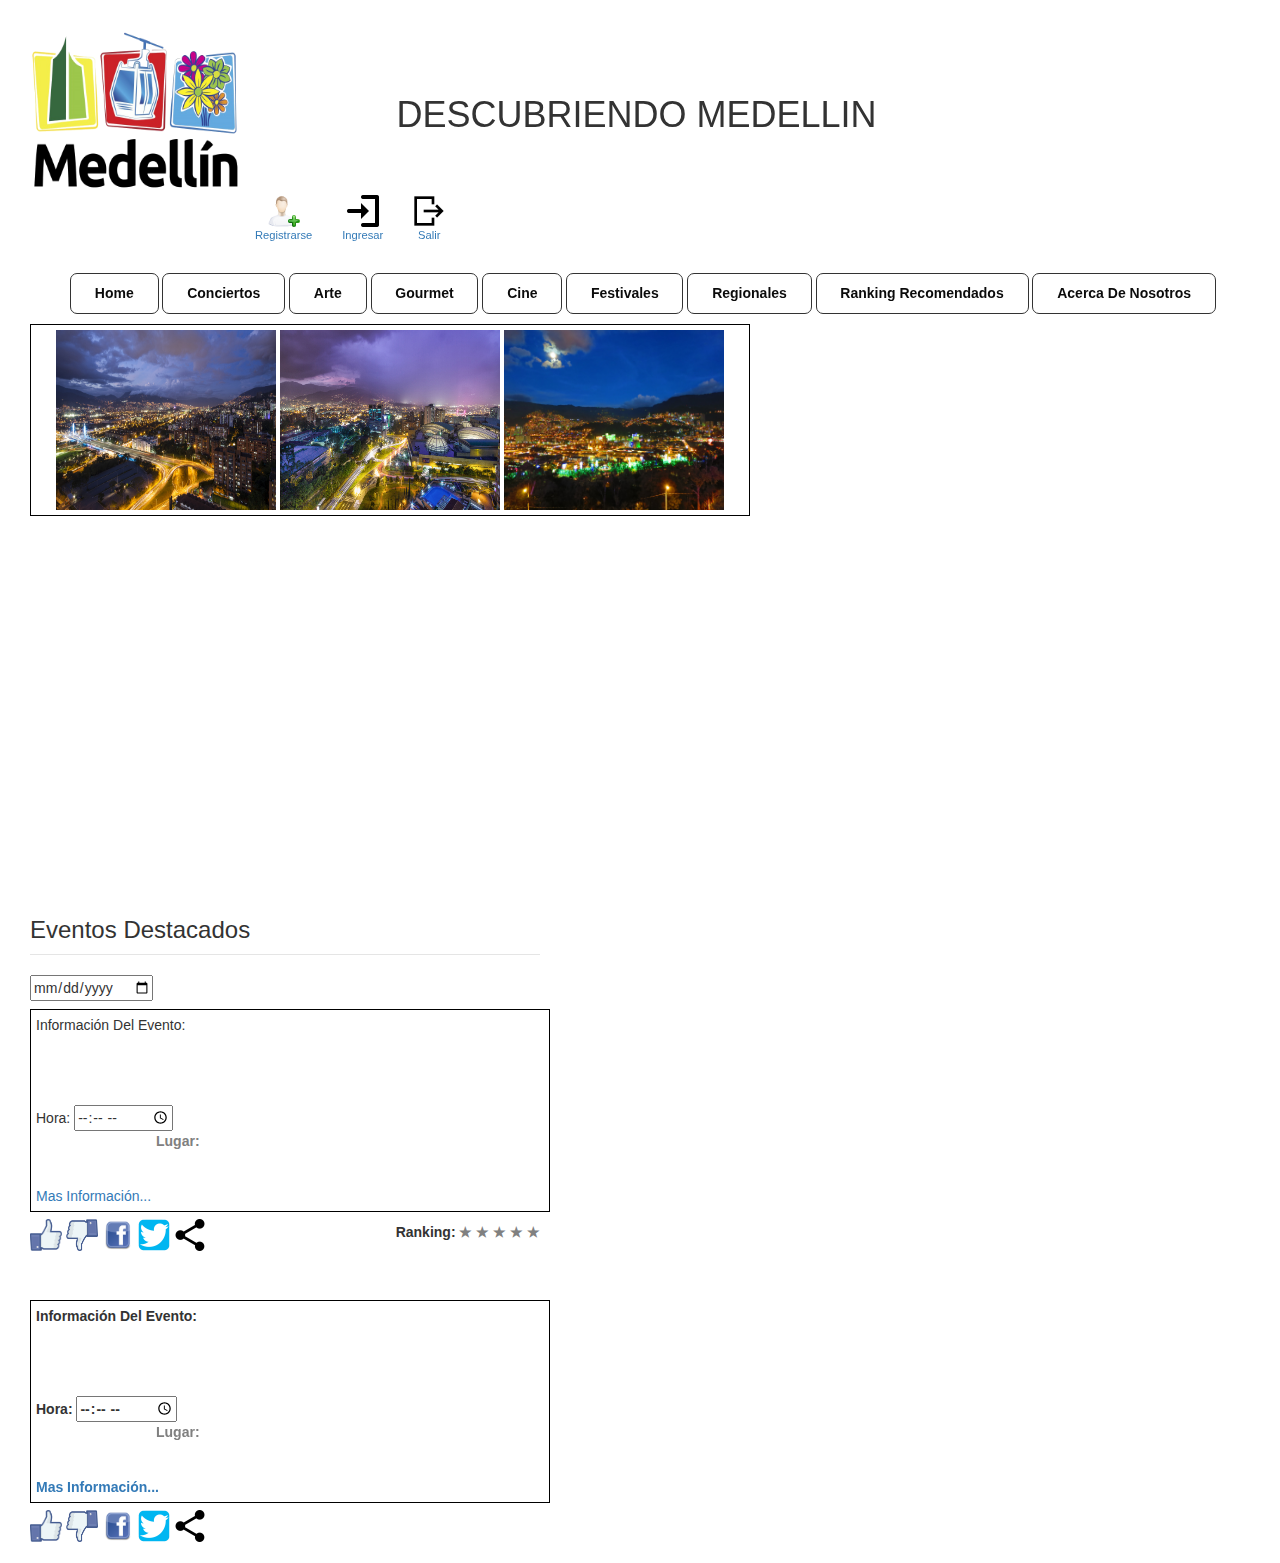
<file: index.html>
<!DOCTYPE html>
<html lang="es">
<!-- Página Realizada Por: Yesid Moncada Tobón-->

<head>

    <meta charset="utf-8" />
    <meta name="viewport" content="width=device-width, initial-scale=1">
    <title>wwww.descubriendomedellin.com</title>
    <link rel="stylesheet" href="style/css/bootstrap.min.css">
    <link rel="stylesheet" href="estilos/header.css" />
    <link rel="stylesheet" href="estilos/home.css" />
    <script src="style/js/jquery-3.1.1.min.js"></script>

    <!-- Inicio Script Mensaje de Bienvenida -->
    <script language="javascript" type="text/javascript">
        alert ( "BIENVENIDO A DESCUBRIENDO MEDELLIN" )
		
		function facebook () {
            alert ("Compartido Con Facebook!");
        }
		
		function twitter () {
            alert ("Compartido Con Twitter!");
        }

        function ranking (radio) {
            alert ("Usted Ha Calificado Con "+radio.value+" Estrellas");
        }

        
    </script>
    <!-- Fin Script Mensaje de Bienvenida -->

</head>

<!-- Inicio Body -->

<body>

    <!-- Inicio Header -->
    <header>

        <!-- Inicio Logo Banner -->
        <div id="img-h">
            <img src="imagenes/logo.png" alt="Logo" />
        </div>
        <!-- Fin Logo Banner -->

        <!-- Inicio Titulo Banner -->
        <div id="header">
            <h1>DESCUBRIENDO MEDELLIN</h1>
        </div>
        <!-- Fin Titulo Banner -->

        <!-- Inicio Enlaces Registro Banner -->
        <div id="log">

            <a href="secciones/registrarse.html">
                <img src="imagenes/registrarse.ico" alt="Registrarse" />
                <p>Registrarse</p>
            </a>

            <a href="secciones/ingresar.html">
                <img src="imagenes/ingresar.ico" alt="Ingresar" />
                <p>Ingresar</p>
            </a>

            <a href="secciones/salir.html">
                <img src="imagenes/salir.ico" alt="Salir" />
                <p>Salir</p>
            </a>

        </div>
        <!-- Fin Enlaces Registro Banner -->

    </header>
    <!-- Fin Header -->

    <!-- Inicio Barra menú -->
    <nav id="menu">

        <ul>

            <li><a href="index.html"><b>Home</b></a></li>
            <li><a href="secciones/conciertos.html"><b>Conciertos</b></a></li>
            <li><a href="secciones/arte.html"><b>Arte</b></a></li>
            <li><a href="secciones/gourmet.html"><b>Gourmet</b></a></li>
            <li><a href="secciones/cine.html"><b>Cine</b></a></li>
            <li><a href="secciones/festivales.html"><b>Festivales</b></a></li>
            <li><a href="secciones/regionales.html"><b>Regionales</b></a></li>
            <li><a href="secciones/ranking_recomendados.html"><b>Ranking Recomendados</b></a></li>
            <li><a href="secciones/acerca_nosotros.html"><b>Acerca De Nosotros</b></a></li>

        </ul>

    </nav>
    <!-- Fin Barra menú -->

    <!-- Inicio Cuadro Principal -->
    <main>

        <!-- Inicio Seccion Medio -->
        <section style="float: left;">

            <!-- Inicio Slide Imágenes -->
            <div class="slide">

                <img class="img1" alt="Medellin1" src="imagenes/medellin1.jpg" width="220" height="180" />
                <img class="img2" alt="Medellin2" src="imagenes/medellin2.jpg" width="220" height="180" />
                <img class="img3" alt="Medellin3" src="imagenes/medellin3.jpg" width="220" height="180" />

            </div>
            <!-- Fin Slide Imágenes -->

            <!-- Inicio Video Promocional Medellin  -->
            <div class="video1">

                <iframe width="720" height="360" src="https://www.youtube.com/embed/k-OD3KaVHSE?ecver=1" frameborder="0" allowfullscreen></iframe>

            </div>
            <!-- Fin Video Promocional Medellin  -->

        </section>
        <!-- Fin Seccion Medio -->

        <!-- Inicio Seccion Derecha -->
        <section class="sectionderecha">

            <!-- Inicio Recuadro Derecho -->
            <fieldset>

                <legend>

                    <h3>Eventos Destacados</h3>

                </legend>

                <!-- Inicio Etiqueta de Calendario -->
                <div>

                    <input type="date" name="fecha" />

                </div>
                <!-- Fin Etiqueta de Calendario -->

                <!-- Inicio Recuadro Información Del Evento #1-->
                <div class="infoevento_div1">

                    <div class="infoevento_div2">

                        <div>

                            Información Del Evento:

                        </div>

                        <div class="infoevento_div4">

                            <div class="infoevento_div5">

                                Hora:

                                <input type="time" name="time" placeholder="hrs:mins" pattern="^([0-1]?[0-9]|2[0-4]):([0-5][0-9])(:[0-5][0-9])?$" class="inputs time" required />

                            </div>

                            <div class="infoevento_div6">

                                <label for="lugarevento1">Lugar:</label>

                            </div>

                        </div>

                        <div class="infoevento_div7">

                            <a href="#"> Mas Información...</a>

                        </div>

                    </div>

                    <div class="mapa">

                        <!-- Inicio Etiqueta Mapa Google #1-->
                        <div>

                            <iframe id="lugarevento1" src="https://www.google.com/maps/embed?pb=!1m18!1m12!1m3!1d126916.74073836466!2d-75.65125269246863!3d6.244198821240947!2m3!1f0!2f0!3f0!3m2!1i1024!2i768!4f13.1!3m3!1m2!1s0x8e4428dfb80fad05%3A0x42137cfcc7b53b56!2sMedell%C3%ADn%2C+Antioquia%2C+Colombia!5e0!3m2!1ses!2ses!4v1486577625927"
                                width="200" height="150" frameborder="0" style="border:0" allowfullscreen>
                                
                            </iframe>

                        </div>
                        <!-- Fin Etiqueta Mapa Google #1-->

                    </div>

                </div>
                <!-- Fin Recuadro Información Del Evento #1-->

                <!-- Inicio Cuadro Botones Redes Sociales #1-->
            <div style="height: 60px;">
                <div class="social">

                    <img src="imagenes/like.png" alt="Like" width="32" height="32" />


                    <img src="imagenes/dislike.png" alt="DisLike" width="32" height="32" />

                    <a href="https://www.facebook.com/" target="_blank">

                        <img src="imagenes/facebook.png" alt="Facebook" width="32" height="32" onClick="facebook()" />

                    </a>

                    <a href="https://twitter.com/" target="_blank">

                        <img src="imagenes/twitter.png" alt="Twitter" width="32" height="32" onClick="twitter()" />

                    </a>

                    <img src="imagenes/compartir.png" alt="Compartir" width="32" height="32" />

                </div>
                <!-- Fin Cuadro Botones Redes Sociales #1-->


                <!-- Inicio Evento Ranking-->
                <div style="float: right;">                
                    <p>
                    <div style="display: inline-block">
                        <b>Ranking:<b>
                    </div>                        
                        <div class="clasificacion" style="display: inline-block" >
                        <input id="radio1" type="radio" name="estrellas" value="5" onClick="ranking(this)" />
                        <label for="radio1">★</label>
                        <input id="radio2" type="radio" name="estrellas" value="4" onClick="ranking(this)" />
                        <label for="radio2">★</label>
                        <input id="radio3" type="radio" name="estrellas" value="3" onClick="ranking(this)" />
                        <label for="radio3">★</label>
                        <input id="radio4" type="radio" name="estrellas" value="2" onClick="ranking(this)" />
                        <label for="radio4">★</label>
                        <input id="radio5" type="radio" name="estrellas" value="1" onClick="ranking(this)" />
                        <label for="radio5">★</label>
                        </div>
                    </p>
                </div>
            </div>
                <br>
                <!-- Fin Evento Ranking-->


                <!-- Inicio Recuadro Información Del Evento #2-->
                <div class="infoevento_div1">

                    <div class="infoevento_div2">

                        <div>

                            Información Del Evento:

                        </div>

                        <div class="infoevento_div4">

                            <div class="infoevento_div5">

                                Hora:

                                <input type="time" name="time" placeholder="hrs:mins" pattern="^([0-1]?[0-9]|2[0-4]):([0-5][0-9])(:[0-5][0-9])?$" class="inputs time" required />

                            </div>

                            <div class="infoevento_div6">

                                <label for="lugarevento1">Lugar:</label>

                            </div>

                        </div>

                        <div class="infoevento_div7">

                            <a href="#"> Mas Información...</a>

                        </div>

                    </div>

                    <div class="mapa">

                        <!-- Inicio Etiqueta Mapa Google #2-->
                        <div>

                            <iframe id="lugarevento1" src="https://www.google.com/maps/embed?pb=!1m18!1m12!1m3!1d126916.74073836466!2d-75.65125269246863!3d6.244198821240947!2m3!1f0!2f0!3f0!3m2!1i1024!2i768!4f13.1!3m3!1m2!1s0x8e4428dfb80fad05%3A0x42137cfcc7b53b56!2sMedell%C3%ADn%2C+Antioquia%2C+Colombia!5e0!3m2!1ses!2ses!4v1486577625927"
                                width="200" height="150" frameborder="0" style="border:0" allowfullscreen>
                                
                            </iframe>

                        </div>
                        <!-- Fin Etiqueta Mapa Google #2-->

                    </div>

                </div>
                <!-- Fin Recuadro Información Del Evento #2-->

                <!-- Inicio Cuadro Botones Redes Sociales #2-->
                <div class="social">

                    <img src="imagenes/like.png" alt="Like" width="32" height="32" />

                    <img src="imagenes/dislike.png" alt="DisLike" width="32" height="32" />

                    <a href="https://www.facebook.com/" target="_blank">

                        <img src="imagenes/facebook.png" alt="Facebook" width="32" height="32" />

                    </a>

                    <a href="https://twitter.com/" target="_blank">

                        <img src="imagenes/twitter.png" alt="Twitter" width="32" height="32" />

                    </a>

                    <img src="imagenes/compartir.png" alt="Compartir" width="32" height="32" />

                </div>
                <!-- Fin Cuadro Botones Redes Sociales #2-->

            </fieldset>
            <!-- Fin Recuadro Derecho -->

        </section>
        <!-- Fin Seccion Derecha -->

    </main>
    <!-- Fin Cuadro Principal -->

</body>
<!-- Fin Body -->

</html>
</file>
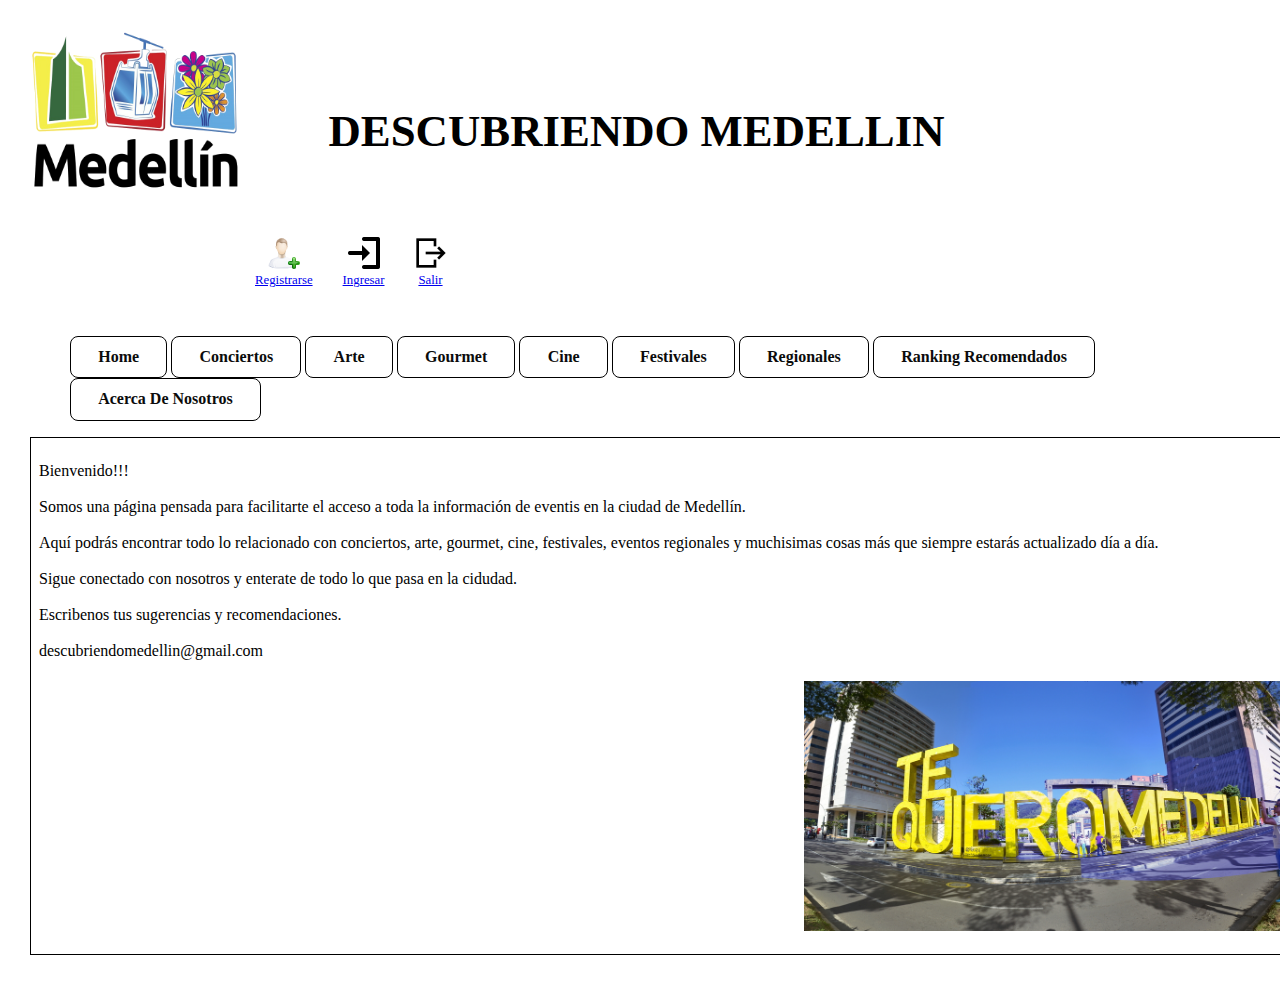
<file: secciones/acerca_nosotros.html>
<!DOCTYPE html>
<html lang="es">
<!-- Página Realizada Por: Yesid Moncada Tobón-->

<head>

    <meta charset="utf-8" />
    <title>wwww.descubriendomedellin.com</title>
    <link rel="stylesheet" href="../estilos/header.css" />
    <link rel="stylesheet" href="../estilos/acerca_nosotros.css" />

</head>

<!-- Inicio Body -->

<body>

    <!-- Inicio Header -->
    <header>

        <!-- Inicio Logo Banner -->
        <div id="img-h">
            <img src="../imagenes/logo.png" alt="Logo" />
        </div>
        <!-- Fin Logo Banner -->

        <!-- Inicio Titulo Banner -->
        <div id="header">
            <h1>DESCUBRIENDO MEDELLIN</h1>
        </div>
        <!-- Fin Titulo Banner -->

        <!-- Inicio Enlaces Registro Banner -->
        <div id="log">

            <a href="registrarse.html">
                <img src="../imagenes/registrarse.ico" alt="Registrarse" />
                <p>Registrarse</p>
            </a>

            <a href="ingresar.html">
                <img src="../imagenes/ingresar.ico" alt="Ingresar" />
                <p>Ingresar</p>
            </a>

            <a href="salir.html">
                <img src="../imagenes/salir.ico" alt="Salir" />
                <p>Salir</p>

            </a>

        </div>
        <!-- Fin Enlaces Registro Banner -->

    </header>
    <!-- Fin Header -->

    <!-- Inicio Barra menú -->
    <nav id="menu">

        <ul>

            <li><a href="../index.html"><b>Home</b></a></li>
            <li><a href="conciertos.html"><b>Conciertos</b></a></li>
            <li><a href="arte.html"><b>Arte</b></a></li>
            <li><a href="gourmet.html"><b>Gourmet</b></a></li>
            <li><a href="cine.html"><b>Cine</b></a></li>
            <li><a href="festivales.html"><b>Festivales</b></a></li>
            <li><a href="regionales.html"><b>Regionales</b></a></li>
            <li><a href="ranking_recomendados.html"><b>Ranking Recomendados</b></a></li>
            <li><a href="acerca_nosotros.html"><b>Acerca De Nosotros</b></a></li>

        </ul>

    </nav>
    <!-- Fin Barra menú -->

    <!-- Inicio Cuadro Principal -->
    <main>

        <!-- Inicio Recuadro-->
        <div class="div1">

            <p>
                Bienvenido!!! <br><br> Somos una página pensada para facilitarte el acceso a toda la información de eventis en la ciudad de Medellín. <br><br>Aquí podrás encontrar todo lo relacionado con conciertos, arte, gourmet, cine, festivales, eventos
                regionales y muchisimas cosas más que siempre estarás actualizado día a día.<br><br> Sigue conectado con nosotros y enterate de todo lo que pasa en la cidudad.<br><br> Escribenos tus sugerencias y recomendaciones.<br><br> descubriendomedellin@gmail.com

            </p>

            <img class="imagen" alt="Te Quiero Medellin" src="../imagenes/tequieromedellin.jpg" />

        </div>
        <!-- Fin Recuadro-->

    </main>
    <!-- Fin Cuadro Principal -->

</body>
<!-- Fin Body -->

</html>
</file>
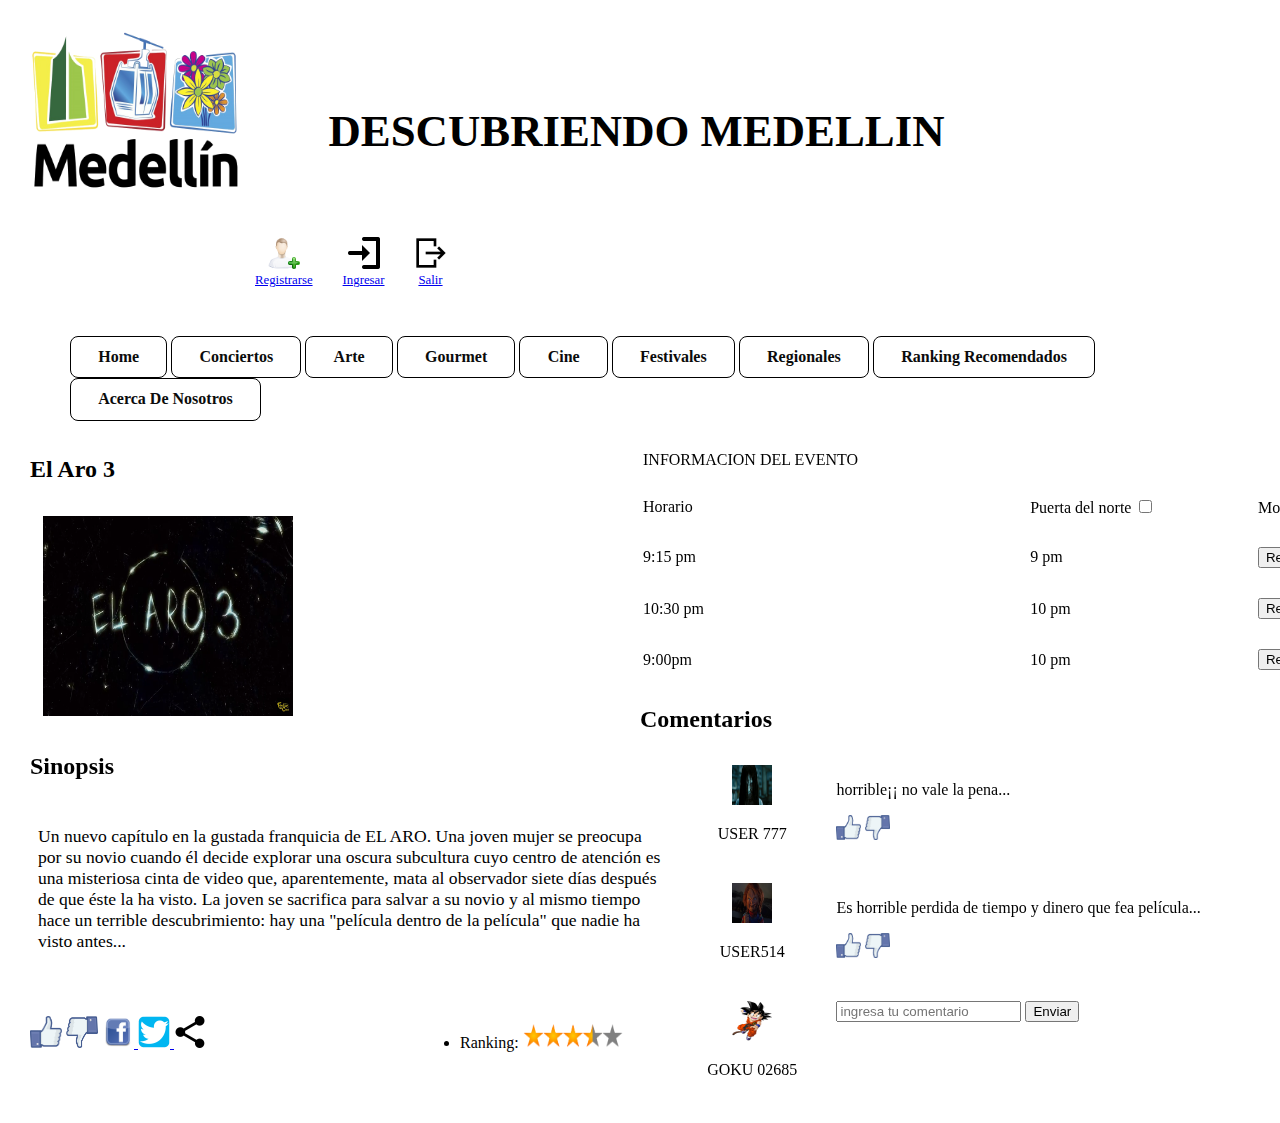
<file: secciones/cine.html>
<!DOCTYPE html>
<html lang="es">

<head>
    <meta charset="utf-8" />
    <title>Descubriendo Medellin!</title>
    <link rel="stylesheet" href="../estilos/header.css" />
    <link rel="stylesheet" href="../estilos/cine.css" />


    <script language="JavaScript">
        function compraboleto () {
        alert ("Su tiquete esta pago para el dia 15 de febrero del 2017 a las 6 pm. Gracias por su compra!");
        }

        function megusta () {
        alert ("te gusto esta publicacion!!!");
        }

        function nogusta () {
        alert ("No te gusto esta publicacion");
        }

        function enviado () {
        alert ("Tu opinion ha sido enviada correctamente");
        }

        function puertan () {
        alert ("selecciono su cinema del puerta del norte");
        }
    </script>

</head>

<body>

    <header>

        <div id="img-h">
            <img src="../imagenes/logo.png" alt="Logo" />
        </div>

        <div id="header">
            <h1>DESCUBRIENDO MEDELLIN</h1>
        </div>

        <div id="log">
            <a href="registrarse.html">
                <img src="../imagenes/registrarse.ico" alt="Registrarse" />
                <p>Registrarse</p>
            </a>
            <a href="ingresar.html">
                <img src="../imagenes/ingresar.ico" alt="Ingresar" />
                <p>Ingresar</p>
            </a>
            <a href="salir.html">
                <img src="../imagenes/salir.ico" alt="Salir" />
                <p>Salir</p>
            </a>
        </div>

    </header>

    <nav id="menu">
        <ul>
            <li><a href="../index.html"><b>Home</b></a></li>
            <li><a href="conciertos.html"><b>Conciertos</b></a></li>
            <li><a href="arte.html"><b>Arte</b></a></li>
            <li><a href="gourmet.html"><b>Gourmet</b></a></li>
            <li><a href="cine.html"><b>Cine</b></a></li>
            <li><a href="festivales.html"><b>Festivales</b></a></li>
            <li><a href="regionales.html"><b>Regionales</b></a></li>
            <li><a href="ranking_recomendados.html"><b>Ranking Recomendados</b></a></li>
            <li><a href="acerca_nosotros.html"><b>Acerca De Nosotros</b></a></li>
        </ul>
    </nav>

    <section id="left">

        <div>
            <h2> El Aro 3  </h2>
        </div>

        <section id="evento">
            <!-- imagen y video de ana gabriel  -->
            <div>
                <img src="../imagenes/cine1.png" alt="concierto ana gabriel">
            </div>

            <div>
                <iframe src="https://www.youtube.com/embed/kg4cjZgzQ2I" frameborder="0" allowfullscreen></iframe>
            </div>
        </section>

        <section id="ubi">
            
            <h2> Sinopsis </h2>

        <section id="t-r">
          
            <article id="article">
                <div> 
                    <p> Un nuevo capítulo en la gustada franquicia de EL ARO. Una joven mujer se preocupa por su novio cuando él decide explorar una oscura subcultura cuyo centro de atención es una misteriosa cinta de video que, aparentemente, mata al observador siete días después de que éste la ha visto. La joven se sacrifica para salvar a su novio y al mismo tiempo hace un terrible descubrimiento: hay una "película dentro de la película" que nadie ha visto antes... </p>
                </div>
             </article>
        </section> 

            <div class="redes">

                    <img src="../imagenes/like.png" alt="Like" width="32" height="32" />

                    <img src="../imagenes/dislike.png" alt="DisLike" width="32" height="32" />

                    <a href="https://www.facebook.com/" target="_blank">

                        <img src="../imagenes/facebook.png" alt="Facebook" width="32" height="32" />

                    </a>

                    <a href="https://twitter.com/" target="_blank">

                        <img src="../imagenes/twitter.png" alt="Twitter" width="32" height="32" />

                    </a>

                    <img src="../imagenes/compartir.png" alt="Compartir" width="32" height="32" />

         </div>
            
            <div style="float: right;">
                <ul class="redes">
                    <li>
                        <a>
                            Ranking: <img src="../imagenes/estrellas.png" alt="estrellas" width="100" height="25" />
                        </a>
                    </li>
                </ul>
            </div>

        </section>
    </section>

    <section id="right">
        <section>

             <div>
              <table id="t-info" >
                <tr>
                  <td> INFORMACION DEL EVENTO </td>
                </tr>
                <tr>
                  <td> Horario </td>
                  <td> Puerta del norte <input type="checkbox" value="puerta_norte" onClick="puertan()" ></td>
                  <td> Monterrey <input type="checkbox"></td>
                  <td> Florida <input type="checkbox"></td>
                </tr>
                <tr>
                  <td> 9:15 pm </td><td> 9 pm </td><td><input type="button" value ="Reserver"></td>
                </tr>
                <tr>
                  <td> 10:30 pm</td><td> 10 pm </td><td><input type="button" value ="Reservar"></td>
                </tr>
                <tr>
                  <td> 9:00pm </td><td> 10 pm </td><td><input type="button" value ="Reservar"></td>
                </tr>

              </table>
            </div>


        </section>

        <section id="seccion">
            <!-- Comentarios  -->
            <h2>Comentarios</h2>
            
            <div>
            <ul id="comentarios">
                <li class="comentarios">
                  <div class="user">
                    <img src="../imagenes/personaje3.png" alt="personaje3"\>
                    <p>USER 777</p>
                  </div>

                  <div class="parrafo">
                    <p>
                    horrible¡¡ no vale la pena...
                    </p>
                    <img src="../imagenes/like.png" alt="Like" value="like" onClick="megusta()" />
                    <img src="../imagenes/dislike.png" alt="DisLike" value="dislike" onClick="nogusta()"/>
                  </div>
                 </li>

                <li class="comentarios">
                  <div class="user">
                   <img src="../imagenes/personaje4.png" alt="personaje4"\>
                   <p>USER514</p>
                 </div>

                  <div class="parrafo">
                    <p>
                    Es horrible perdida de tiempo y dinero que fea película...
                    </p>
                    <img src="../imagenes/like.png" alt="Like" value="like" onClick="megusta()"/>
                    <img src="../imagenes/dislike.png" alt="DisLike" value="dislike" onClick="nogusta()"/>
                  </div>
                </li>

                <li class="comentarios">
                  <div class="user">
                    <img src="../imagenes/personaje5.png" alt="personaje5"\>
                    <p>GOKU 02685</p>
                  </div>

                  <div class="parrafo">
                    <input type="text" placeholder =  "ingresa tu comentario">
                    <input type="button" value ="Enviar"
                    value="enviar" onClick="enviado()">
                  </div>
                </li>
            </ul>
          </div>

        </section>
    </section>
</body>

</html>
</file>
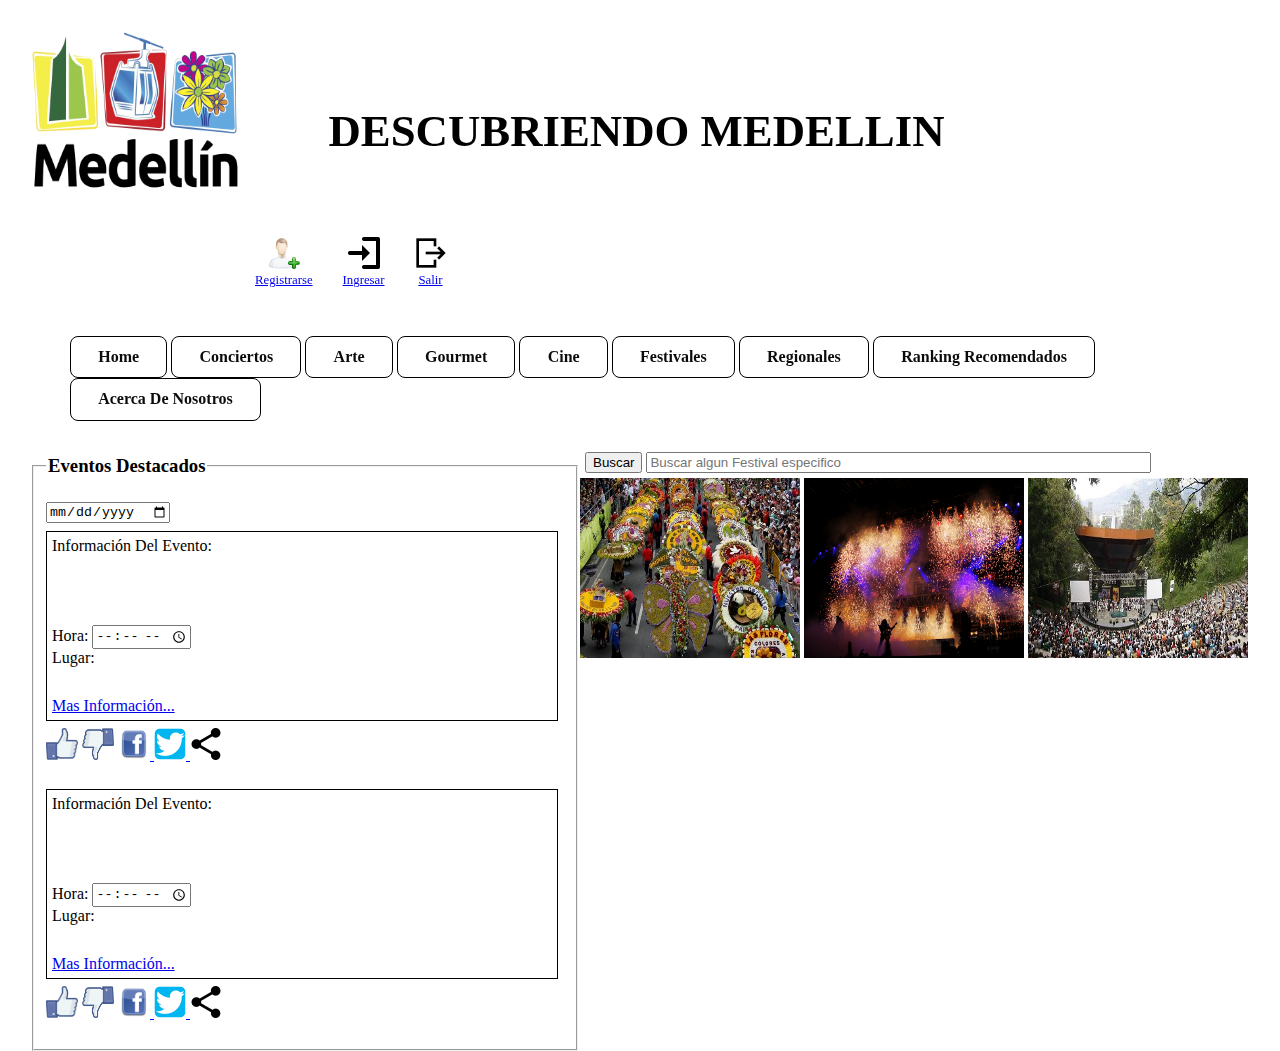
<file: secciones/festivales.html>
<!DOCTYPE html>
<html lang="es">

<head>

    <meta charset="utf-8" />
    <title>wwww.descubriendomedellin.com</title>
    <link rel="stylesheet" href="../estilos/header.css" />
    <link rel="stylesheet" href="../estilos/festivales.css" />

</head>

<!-- Inicio Body -->

<body>

    <!-- Inicio Header -->
    <header>

        <!-- Inicio Logo Banner -->
        <div id="img-h">
            <img src="../imagenes/logo.png" alt="Logo" />
        </div>
        <!-- Fin Logo Banner -->

        <!-- Inicio Titulo Banner -->
        <div id="header">
            <h1>DESCUBRIENDO MEDELLIN</h1>
        </div>
        <!-- Fin Titulo Banner -->

        <!-- Inicio Enlaces Registro Banner -->
        <div id="log">

            <a href="registrarse.html">
                <img src="../imagenes/registrarse.ico" alt="Registrarse" />
                <p>Registrarse</p>
            </a>

            <a href="ingresar.html">
                <img src="../imagenes/ingresar.ico" alt="Ingresar" />
                <p>Ingresar</p>
            </a>

            <a href="salir.html">
                <img src="../imagenes/salir.ico" alt="Salir" />
                <p>Salir</p>

            </a>

        </div>
        <!-- Fin Enlaces Registro Banner -->

    </header>
    <!-- Fin Header -->

    <!-- Inicio Barra menú -->
    <nav id="menu">

        <ul>

            <li><a href="../index.html"><b>Home</b></a></li>
            <li><a href="conciertos.html"><b>Conciertos</b></a></li>
            <li><a href="arte.html"><b>Arte</b></a></li>
            <li><a href="gourmet.html"><b>Gourmet</b></a></li>
            <li><a href="cine.html"><b>Cine</b></a></li>
            <li><a href="festivales.html"><b>Festivales</b></a></li>
            <li><a href="regionales.html"><b>Regionales</b></a></li>
            <li><a href="ranking_recomendados.html"><b>Ranking Recomendados</b></a></li>
            <li><a href="acerca_nosotros.html"><b>Acerca De Nosotros</b></a></li>

        </ul>

    </nav>
    
           
 
    <main>
        
          
        

        <section style="float: right;">

            <div class="search">
                <input type="button" value ="Buscar">
                <input type="text" placeholder = "Buscar algun Festival especifico" size="60%">
            </div>
        
            <div class="slide">

                <img class="img1" alt="festivales1" src="../imagenes/festivales1.png" width="220" height="180" />
                <img class="img2" alt="festivales2" src="../imagenes/festivales2.png" width="220" height="180" />
                <img class="img3" alt="festivales3" src="../imagenes/festivales3.png" width="220" height="180" />

            </div>
            <!-- Fin Slide Imágenes -->

            <!-- Inicio Video Promocional Medellin  -->
            <div class="video1">

               <iframe width="660" height="350" src="https://www.youtube.com/embed/QHmBC6X70T8" frameborder="0" allowfullscreen></iframe>

            </div>
            <!-- Fin Video Promocional Medellin  -->

        </section>
        <!-- Fin Seccion Medio -->

        <!-- Inicio Seccion Izquierda -->
        <section class="sectionizquierda">

           
            <fieldset>

                <legend>

                    <h3>Eventos Destacados</h3>

                </legend>

                <!-- Inicio Etiqueta de Calendario -->
                <div>

                    <input type="date" name="fecha">

                </div>
                <!-- Fin Etiqueta de Calendario -->

                <!-- Inicio Recuadro Información Del Evento #1-->
                <div class="infoevento_div1">

                    <div class="infoevento_div2">

                        <div>

                            Información Del Evento:

                        </div>

                        <div class="infoevento_div4">

                            <div class="infoevento_div5">

                                Hora:

                                <input type="time" name="" value="Hora">

                            </div>

                            <div class="infoevento_div6">

                                <label for="lugarevento1">Lugar:</label>

                            </div>

                        </div>

                        <div class="infoevento_div7">

                            <a href="#"> Mas Información...</a>

                        </div>

                    </div>

                    <div class="mapa">

                        <!-- Inicio Etiqueta Mapa Google #1-->
                        <div>

                            <iframe id="lugarevento1" src="https://www.google.com/maps/embed?pb=!1m18!1m12!1m3!1d126916.74073836466!2d-75.65125269246863!3d6.244198821240947!2m3!1f0!2f0!3f0!3m2!1i1024!2i768!4f13.1!3m3!1m2!1s0x8e4428dfb80fad05%3A0x42137cfcc7b53b56!2sMedell%C3%ADn%2C+Antioquia%2C+Colombia!5e0!3m2!1ses!2ses!4v1486577625927"
                                width="200" height="150" frameborder="0" style="border:0" allowfullscreen>
                                
                            </iframe>

                        </div>
                        <!-- Fin Etiqueta Mapa Google #1-->

                    </div>

                </div>
                <!-- Fin Recuadro Información Del Evento #1-->

                <!-- Inicio Cuadro Botones Redes Sociales #1-->
                <div class="social">

                    <img src="../imagenes/like.png" alt="Like" width="32" height="32" />


                    <img src="../imagenes/dislike.png" alt="DisLike" width="32" height="32" />

                    <a href="https://www.facebook.com/" target="_blank">

                        <img src="../imagenes/facebook.png" alt="Facebook" width="32" height="32" />

                    </a>

                    <a href="https://twitter.com/" target="_blank">

                        <img src="../imagenes/twitter.png" alt="Twitter" width="32" height="32" />

                    </a>

                    <img src="../imagenes/compartir.png" alt="Compartir" width="32" height="32" />

                </div>
                <!-- Fin Cuadro Botones Redes Sociales #1-->

                <!-- Inicio Recuadro Información Del Evento #2-->
                <div class="infoevento_div1">

                    <div class="infoevento_div2">

                        <div>

                            Información Del Evento:

                        </div>

                        <div class="infoevento_div4">

                            <div class="infoevento_div5">

                                Hora:

                                <input type="time" name="" value="Hora">

                            </div>

                            <div class="infoevento_div6">

                                <label for="lugarevento1">Lugar:</label>

                            </div>

                        </div>

                        <div class="infoevento_div7">

                            <a href="#"> Mas Información...</a>

                        </div>

                    </div>

                    <div class="mapa">

                        <!-- Inicio Etiqueta Mapa Google #2-->
                        <div>

                            <iframe id="lugarevento1" src="https://www.google.com/maps/embed?pb=!1m18!1m12!1m3!1d126916.74073836466!2d-75.65125269246863!3d6.244198821240947!2m3!1f0!2f0!3f0!3m2!1i1024!2i768!4f13.1!3m3!1m2!1s0x8e4428dfb80fad05%3A0x42137cfcc7b53b56!2sMedell%C3%ADn%2C+Antioquia%2C+Colombia!5e0!3m2!1ses!2ses!4v1486577625927"
                                width="200" height="150" frameborder="0" style="border:0" allowfullscreen>
                                
                            </iframe>

                        </div>
                        <!-- Fin Etiqueta Mapa Google #2-->

                    </div>

                </div>
                <!-- Fin Recuadro Información Del Evento #2-->

                <!-- Inicio Cuadro Botones Redes Sociales #2-->
                <div class="social">

                    <img src="../imagenes/like.png" alt="Like" width="32" height="32" />

                    <img src="../imagenes/dislike.png" alt="DisLike" width="32" height="32" />

                    <a href="https://www.facebook.com/" target="_blank">

                        <img src="../imagenes/facebook.png" alt="Facebook" width="32" height="32" />

                    </a>

                    <a href="https://twitter.com/" target="_blank">

                        <img src="../imagenes/twitter.png" alt="Twitter" width="32" height="32" />

                    </a>

                    <img src="../imagenes/compartir.png" alt="Compartir" width="32" height="32" />

                </div>
                <!-- Fin Cuadro Botones Redes Sociales #2-->

            </fieldset>
            <!-- Fin Recuadro Derecho -->

        </section>
        <!-- Fin Seccion Derecha -->

    </main>
    <!-- Fin Cuadro Principal -->

</body>
<!-- Fin Body -->

</html>
</file>
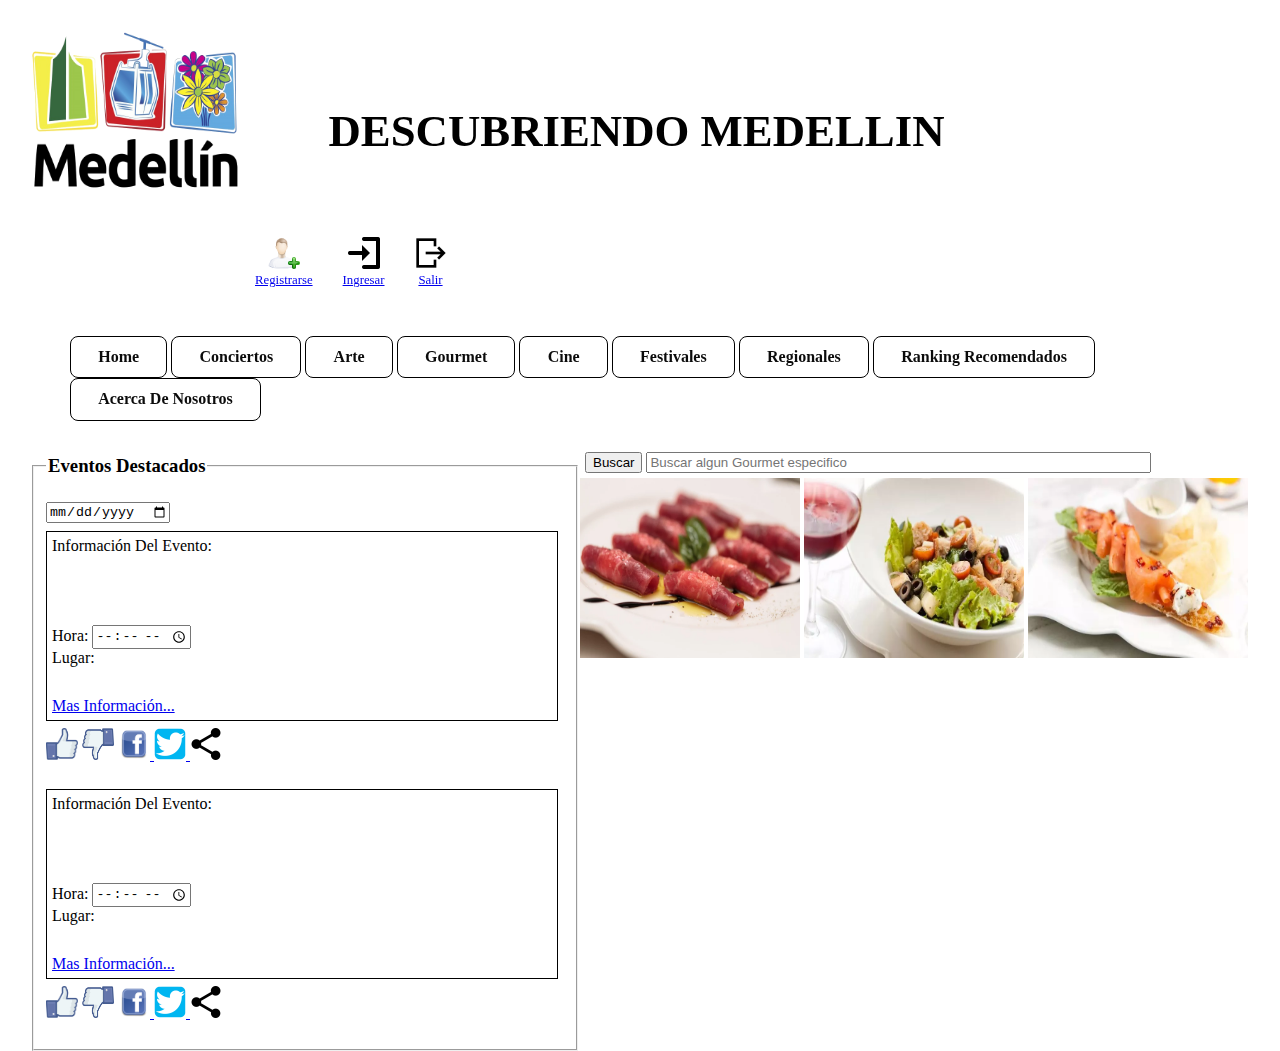
<file: secciones/gourmet.html>
<!DOCTYPE html>
<html lang="es">

<head>

    <meta charset="utf-8" />
    <title>wwww.descubriendomedellin.com</title>
    <link rel="stylesheet" href="../estilos/header.css" />
    <link rel="stylesheet" href="../estilos/gourmet.css" />

</head>

<!-- Inicio Body -->

<body>

    <!-- Inicio Header -->
    <header>

        <!-- Inicio Logo Banner -->
        <div id="img-h">
            <img src="../imagenes/logo.png" alt="Logo" />
        </div>
        <!-- Fin Logo Banner -->

        <!-- Inicio Titulo Banner -->
        <div id="header">
            <h1>DESCUBRIENDO MEDELLIN</h1>
        </div>
        <!-- Fin Titulo Banner -->

        <!-- Inicio Enlaces Registro Banner -->
        <div id="log">

            <a href="registrarse.html">
                <img src="../imagenes/registrarse.ico" alt="Registrarse" />
                <p>Registrarse</p>
            </a>

            <a href="ingresar.html">
                <img src="../imagenes/ingresar.ico" alt="Ingresar" />
                <p>Ingresar</p>
            </a>

            <a href="salir.html">
                <img src="../imagenes/salir.ico" alt="Salir" />
                <p>Salir</p>

            </a>

        </div>
        <!-- Fin Enlaces Registro Banner -->

    </header>
    <!-- Fin Header -->

    <!-- Inicio Barra menú -->
    <nav id="menu">

        <ul>

            <li><a href="../index.html"><b>Home</b></a></li>
            <li><a href="conciertos.html"><b>Conciertos</b></a></li>
            <li><a href="arte.html"><b>Arte</b></a></li>
            <li><a href="gourmet.html"><b>Gourmet</b></a></li>
            <li><a href="cine.html"><b>Cine</b></a></li>
            <li><a href="festivales.html"><b>Festivales</b></a></li>
            <li><a href="regionales.html"><b>Regionales</b></a></li>
            <li><a href="ranking_recomendados.html"><b>Ranking Recomendados</b></a></li>
            <li><a href="acerca_nosotros.html"><b>Acerca De Nosotros</b></a></li>

        </ul>

    </nav>
    
           
 
    <main>
        
          
        

        <section style="float: right;">

            <div class="search">
                <input type="button" value ="Buscar">
                <input type="text" placeholder = "Buscar algun Gourmet especifico" size="60%">
            </div>
        
            <div class="slide">

                <img class="img1" alt="gourmet1" src="../imagenes/gourmet1.jpg" width="220" height="180" />
                <img class="img2" alt="gourmet2" src="../imagenes/gourmet2.jpg" width="220" height="180" />
                <img class="img3" alt="gourmet3" src="../imagenes/gourmet3.jpg" width="220" height="180" />

            </div>
            <!-- Fin Slide Imágenes -->

            <!-- Inicio Video Promocional Medellin  -->
            <div class="video1">

               <iframe width="660" height="350" src="https://www.youtube.com/embed/sSZpyeyGF0s" frameborder="0" allowfullscreen></iframe>

            </div>
            <!-- Fin Video Promocional Medellin  -->

        </section>
        <!-- Fin Seccion Medio -->

        <!-- Inicio Seccion Izquierda -->
        <section class="sectionizquierda">

           
            <fieldset>

                <legend>

                    <h3>Eventos Destacados</h3>

                </legend>

                <!-- Inicio Etiqueta de Calendario -->
                <div>

                    <input type="date" name="fecha">

                </div>
                <!-- Fin Etiqueta de Calendario -->

                <!-- Inicio Recuadro Información Del Evento #1-->
                <div class="infoevento_div1">

                    <div class="infoevento_div2">

                        <div>

                            Información Del Evento:

                        </div>

                        <div class="infoevento_div4">

                            <div class="infoevento_div5">

                                Hora:

                                <input type="time" name="" value="Hora">

                            </div>

                            <div class="infoevento_div6">

                                <label for="lugarevento1">Lugar:</label>

                            </div>

                        </div>

                        <div class="infoevento_div7">

                            <a href="#"> Mas Información...</a>

                        </div>

                    </div>

                    <div class="mapa">

                        <!-- Inicio Etiqueta Mapa Google #1-->
                        <div>

                            <iframe id="lugarevento1" src="https://www.google.com/maps/embed?pb=!1m18!1m12!1m3!1d126916.74073836466!2d-75.65125269246863!3d6.244198821240947!2m3!1f0!2f0!3f0!3m2!1i1024!2i768!4f13.1!3m3!1m2!1s0x8e4428dfb80fad05%3A0x42137cfcc7b53b56!2sMedell%C3%ADn%2C+Antioquia%2C+Colombia!5e0!3m2!1ses!2ses!4v1486577625927"
                                width="200" height="150" frameborder="0" style="border:0" allowfullscreen>
                                
                            </iframe>

                        </div>
                        <!-- Fin Etiqueta Mapa Google #1-->

                    </div>

                </div>
                <!-- Fin Recuadro Información Del Evento #1-->

                <!-- Inicio Cuadro Botones Redes Sociales #1-->
                <div class="social">

                    <img src="../imagenes/like.png" alt="Like" width="32" height="32" />


                    <img src="../imagenes/dislike.png" alt="DisLike" width="32" height="32" />

                    <a href="https://www.facebook.com/" target="_blank">

                        <img src="../imagenes/facebook.png" alt="Facebook" width="32" height="32" />

                    </a>

                    <a href="https://twitter.com/" target="_blank">

                        <img src="../imagenes/twitter.png" alt="Twitter" width="32" height="32" />

                    </a>

                    <img src="../imagenes/compartir.png" alt="Compartir" width="32" height="32" />

                </div>
                <!-- Fin Cuadro Botones Redes Sociales #1-->

                <!-- Inicio Recuadro Información Del Evento #2-->
                <div class="infoevento_div1">

                    <div class="infoevento_div2">

                        <div>

                            Información Del Evento:

                        </div>

                        <div class="infoevento_div4">

                            <div class="infoevento_div5">

                                Hora:

                                <input type="time" name="" value="Hora">

                            </div>

                            <div class="infoevento_div6">

                                <label for="lugarevento1">Lugar:</label>

                            </div>

                        </div>

                        <div class="infoevento_div7">

                            <a href="#"> Mas Información...</a>

                        </div>

                    </div>

                    <div class="mapa">

                        <!-- Inicio Etiqueta Mapa Google #2-->
                        <div>

                            <iframe id="lugarevento1" src="https://www.google.com/maps/embed?pb=!1m18!1m12!1m3!1d126916.74073836466!2d-75.65125269246863!3d6.244198821240947!2m3!1f0!2f0!3f0!3m2!1i1024!2i768!4f13.1!3m3!1m2!1s0x8e4428dfb80fad05%3A0x42137cfcc7b53b56!2sMedell%C3%ADn%2C+Antioquia%2C+Colombia!5e0!3m2!1ses!2ses!4v1486577625927"
                                width="200" height="150" frameborder="0" style="border:0" allowfullscreen>
                                
                            </iframe>

                        </div>
                        <!-- Fin Etiqueta Mapa Google #2-->

                    </div>

                </div>
                <!-- Fin Recuadro Información Del Evento #2-->

                <!-- Inicio Cuadro Botones Redes Sociales #2-->
                <div class="social">

                    <img src="../imagenes/like.png" alt="Like" width="32" height="32" />

                    <img src="../imagenes/dislike.png" alt="DisLike" width="32" height="32" />

                    <a href="https://www.facebook.com/" target="_blank">

                        <img src="../imagenes/facebook.png" alt="Facebook" width="32" height="32" />

                    </a>

                    <a href="https://twitter.com/" target="_blank">

                        <img src="../imagenes/twitter.png" alt="Twitter" width="32" height="32" />

                    </a>

                    <img src="../imagenes/compartir.png" alt="Compartir" width="32" height="32" />

                </div>
                <!-- Fin Cuadro Botones Redes Sociales #2-->

            </fieldset>
            <!-- Fin Recuadro Derecho -->

        </section>
        <!-- Fin Seccion Derecha -->

    </main>
    <!-- Fin Cuadro Principal -->

</body>
<!-- Fin Body -->

</html>
</file>
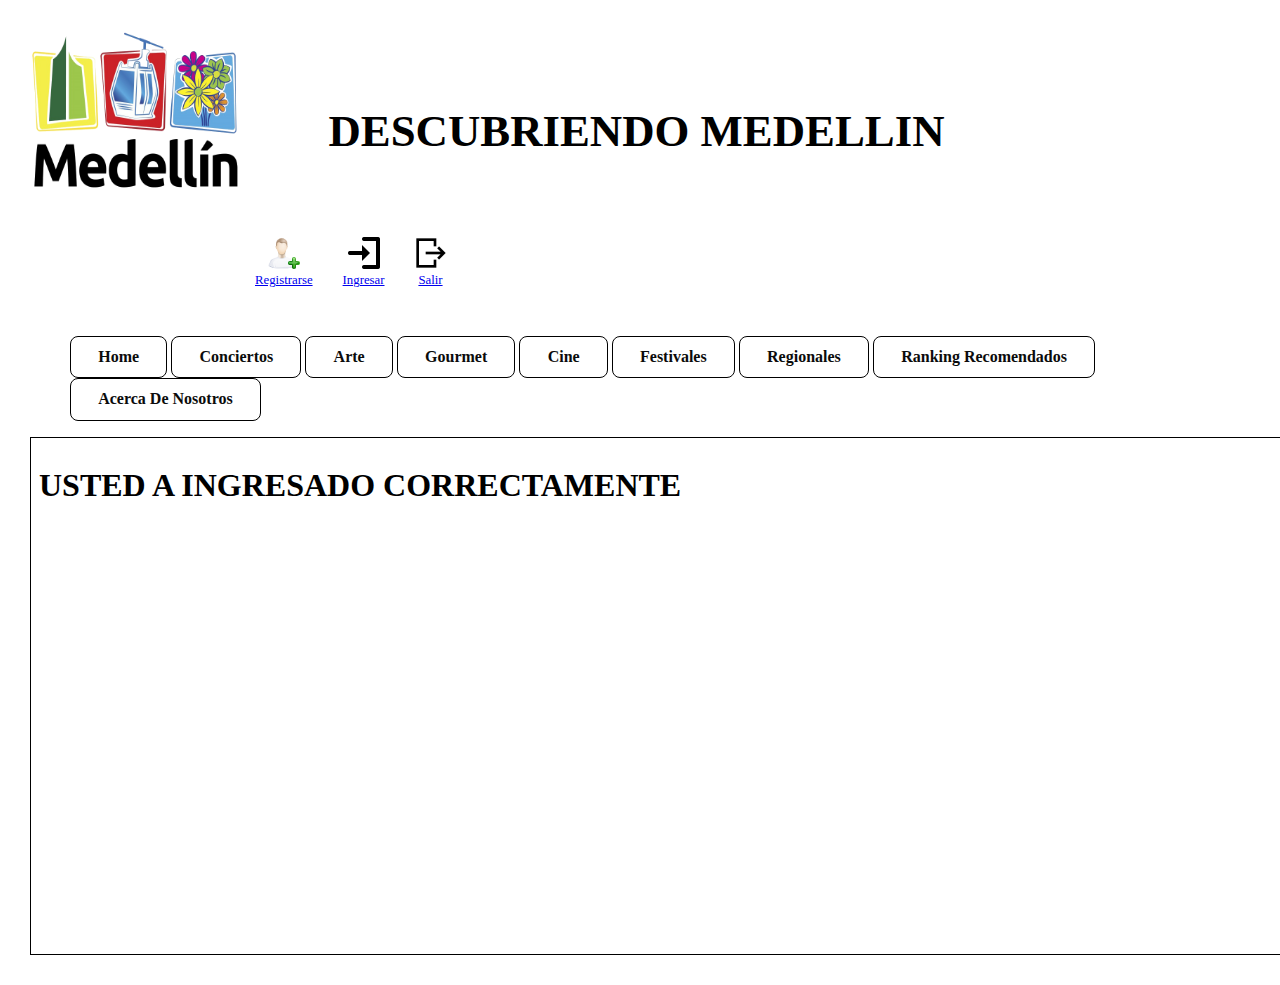
<file: secciones/ingresar.html>
<!DOCTYPE html>
<html lang="es">
<!-- Página Realizada Por: Yesid Moncada Tobón-->

<head>

    <meta charset="utf-8" />
    <title>wwww.descubriendomedellin.com</title>
    <link rel="stylesheet" href="../estilos/header.css" />
    <link rel="stylesheet" href="../estilos/ingresar.css" />

</head>

<!-- Inicio Body -->

<body>

    <!-- Inicio Header -->
    <header>

        <!-- Inicio Logo Banner -->
        <div id="img-h">
            <img src="../imagenes/logo.png" alt="Logo" />
        </div>
        <!-- Fin Logo Banner -->

        <!-- Inicio Titulo Banner -->
        <div id="header">
            <h1>DESCUBRIENDO MEDELLIN</h1>
        </div>
        <!-- Fin Titulo Banner -->

        <!-- Inicio Enlaces Registro Banner -->
        <div id="log">

            <a href="registrarse.html">
                <img src="../imagenes/registrarse.ico" alt="Registrarse" />
                <p>Registrarse</p>
            </a>

            <a href="ingresar.html">
                <img src="../imagenes/ingresar.ico" alt="Ingresar" />
                <p>Ingresar</p>
            </a>

            <a href="salir.html">
                <img src="../imagenes/salir.ico" alt="Salir" />
                <p>Salir</p>

            </a>

        </div>
        <!-- Fin Enlaces Registro Banner -->

    </header>
    <!-- Fin Header -->

    <!-- Inicio Barra menú -->
    <nav id="menu">

        <ul>

            <li><a href="../index.html"><b>Home</b></a></li>
            <li><a href="conciertos.html"><b>Conciertos</b></a></li>
            <li><a href="arte.html"><b>Arte</b></a></li>
            <li><a href="gourmet.html"><b>Gourmet</b></a></li>
            <li><a href="cine.html"><b>Cine</b></a></li>
            <li><a href="festivales.html"><b>Festivales</b></a></li>
            <li><a href="regionales.html"><b>Regionales</b></a></li>
            <li><a href="ranking_recomendados.html"><b>Ranking Recomendados</b></a></li>
            <li><a href="acerca_nosotros.html"><b>Acerca De Nosotros</b></a></li>

        </ul>

    </nav>
    <!-- Fin Barra menú -->

    <!-- Inicio Cuadro Principal -->
    <main>

        <!-- Inicio Recuadro-->
        <div class="div1">

			<h1>USTED A INGRESADO CORRECTAMENTE</h1>

        </div>
        <!-- Fin Recuadro-->

    </main>
    <!-- Fin Cuadro Principal -->

</body>
<!-- Fin Body -->

</html>
</file>
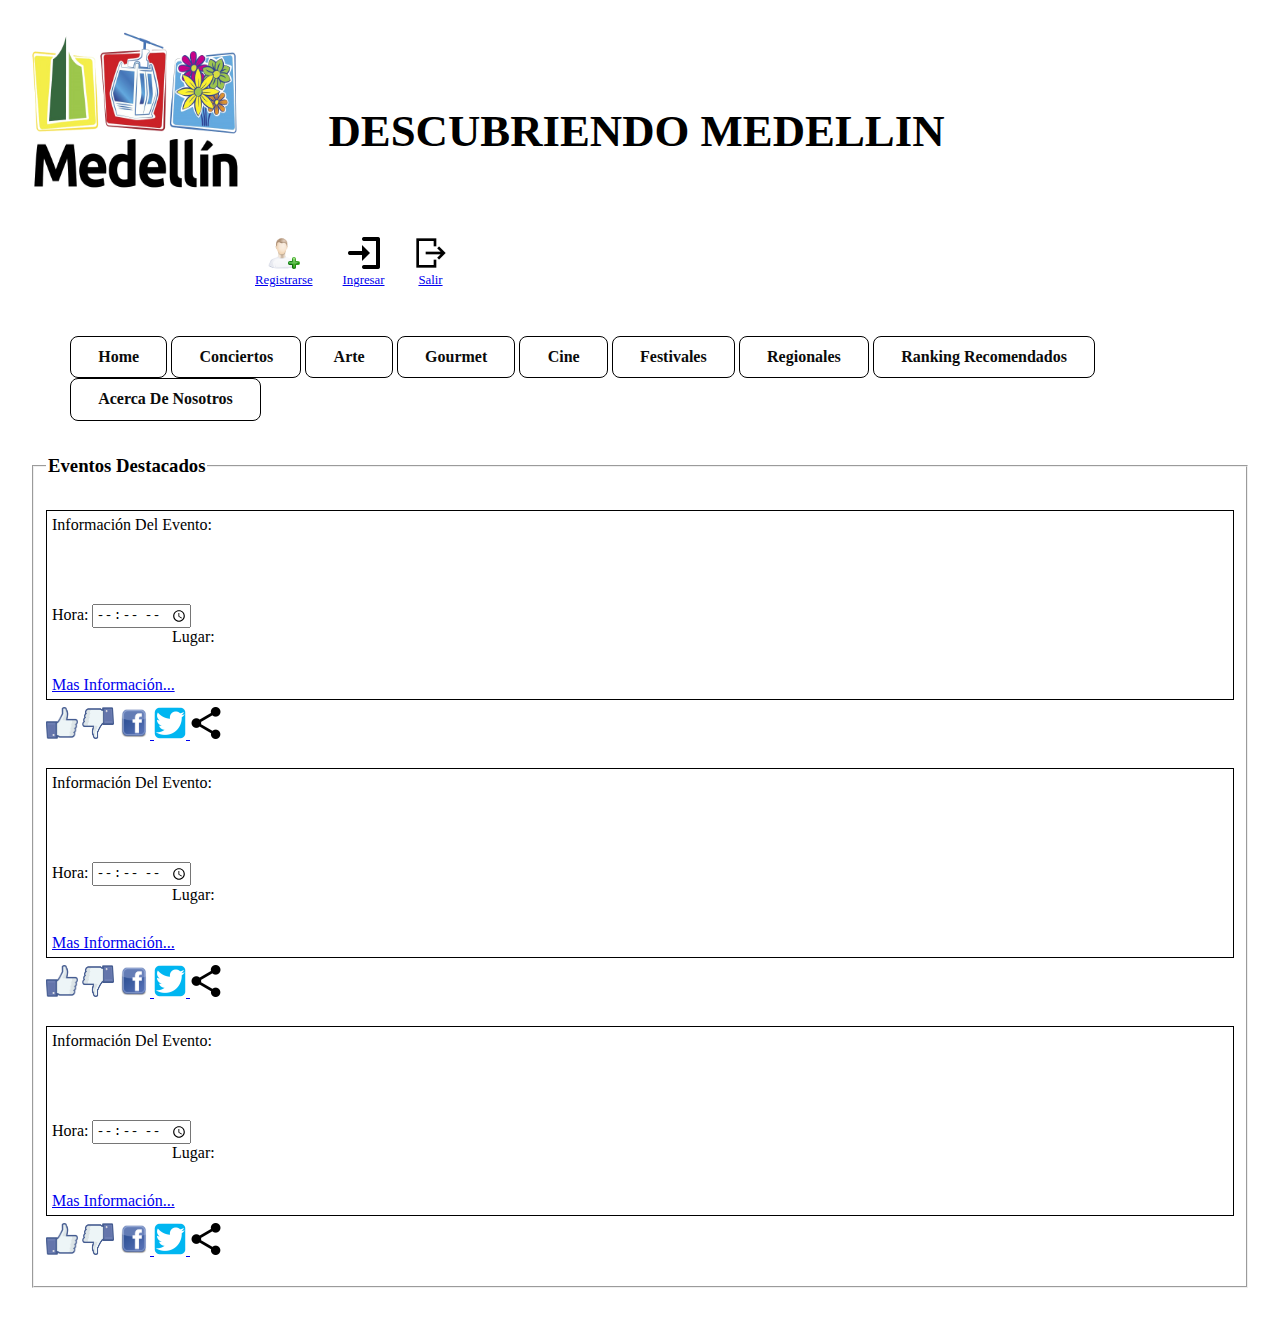
<file: secciones/ranking_recomendados.html>
<!DOCTYPE html>
<html lang="es">

<head>

    <meta charset="utf-8" />
    <title>wwww.descubriendomedellin.com</title>
    <link rel="stylesheet" href="../estilos/header.css" />
    <link rel="stylesheet" href="../estilos/ranking.css" />

</head>

<!-- Inicio Body -->

<body>

    <!-- Inicio Header -->
    <header>

        <!-- Inicio Logo Banner -->
        <div id="img-h">
            <img src="../imagenes/logo.png" alt="Logo" />
        </div>
        <!-- Fin Logo Banner -->

        <!-- Inicio Titulo Banner -->
        <div id="header">
            <h1>DESCUBRIENDO MEDELLIN</h1>
        </div>
        <!-- Fin Titulo Banner -->

        <!-- Inicio Enlaces Registro Banner -->
        <div id="log">

            <a href="egistrase.html">
                <img src="../imagenes/registrarse.ico" alt="Registrarse" />
                <p>Registrarse</p>
            </a>

            <a href="ingresar.html">
                <img src="../imagenes/ingresar.ico" alt="Ingresar" />
                <p>Ingresar</p>
            </a>

            <a href="salir.html">
                <img src="../imagenes/salir.ico" alt="Salir" />
                <p>Salir</p>

            </a>

        </div>
        <!-- Fin Enlaces Registro Banner -->

    </header>
    <!-- Fin Header -->

    <!-- Inicio Barra menú -->
    <nav id="menu">

        <ul>

            <li><a href="../index.html"><b>Home</b></a></li>
            <li><a href="conciertos.html"><b>Conciertos</b></a></li>
            <li><a href="arte.html"><b>Arte</b></a></li>
            <li><a href="gourmet.html"><b>Gourmet</b></a></li>
            <li><a href="cine.html"><b>Cine</b></a></li>
            <li><a href="festivales.html"><b>Festivales</b></a></li>
            <li><a href="regionales.html"><b>Regionales</b></a></li>
            <li><a href="ranking_recomendados.html"><b>Ranking Recomendados</b></a></li>
            <li><a href="acerca_nosotros.html"><b>Acerca De Nosotros</b></a></li>

        </ul>

    </nav>
    <!-- Fin Barra menú -->

    <section class="sectionderecha">

        <!-- Inicio Recuadro Derecho -->
        <fieldset>

            <legend>

                <h3>Eventos Destacados</h3>

            </legend>

            <!-- Fin Etiqueta de Calendario -->

            <!-- Inicio Recuadro Información Del Evento #1-->
            <div class="infoevento_div1">

                <div class="infoevento_div2">
                    <div>
                        Información Del Evento:
                    </div>

                    <div class="infoevento_div4">
                        <div class="infoevento_div5">
                            Hora:
                            <input type="time" name="" value="Hora">
                        </div>

                        <div class="infoevento_div6">
                            <label for="lugarevento1">Lugar:</label>
                        </div>
                    </div>

                    <div class="infoevento_div7">
                        <a href="#"> Mas Información...</a>
                    </div>
                </div>

                <div class="mapa">
                    <!-- Inicio Etiqueta Mapa Google #1-->
                    <div>
                        <iframe id="lugarevento1" src="https://www.google.com/maps/embed?pb=!1m18!1m12!1m3!1d126916.74073836466!2d-75.65125269246863!3d6.244198821240947!2m3!1f0!2f0!3f0!3m2!1i1024!2i768!4f13.1!3m3!1m2!1s0x8e4428dfb80fad05%3A0x42137cfcc7b53b56!2sMedell%C3%ADn%2C+Antioquia%2C+Colombia!5e0!3m2!1ses!2ses!4v1486577625927"
                            width="200" height="150" frameborder="0" style="border:0" allowfullscreen>
                        </iframe>
                    </div>
                    <!-- Fin Etiqueta Mapa Google #1-->
                </div>
            </div>
            <!-- Fin Recuadro Información Del Evento #1-->

            <!-- Inicio Cuadro Botones Redes Sociales #1-->
            <div class="social">
                <img src="../imagenes/like.png" alt="Like" width="32" height="32" />
                <img src="../imagenes/dislike.png" alt="DisLike" width="32" height="32" />

                <a href="https://www.facebook.com/" target="_blank">
                    <img src="../imagenes/facebook.png" alt="Facebook" width="32" height="32" />
                </a>

                <a href="https://twitter.com/" target="_blank">
                    <img src="../imagenes/twitter.png" alt="Twitter" width="32" height="32" />
                </a>

                <img src="../imagenes/compartir.png" alt="Compartir" width="32" height="32" />
            </div>
            <!-- Fin Cuadro Botones Redes Sociales #1-->

            <!-- Inicio Recuadro Información Del Evento #2-->
            <div class="infoevento_div1">
                <div class="infoevento_div2">

                    <div>
                        Información Del Evento:
                    </div>

                    <div class="infoevento_div4">

                        <div class="infoevento_div5">
                            Hora:
                            <input type="time" name="" value="Hora">
                        </div>

                        <div class="infoevento_div6">
                            <label for="lugarevento1">Lugar:</label>
                        </div>

                    </div>

                    <div class="infoevento_div7">
                        <a href="#"> Mas Información...</a>
                    </div>
                </div>

                <div class="mapa">
                    <!-- Inicio Etiqueta Mapa Google #2-->
                    <div>
                        <iframe id="lugarevento1" src="https://www.google.com/maps/embed?pb=!1m18!1m12!1m3!1d126916.74073836466!2d-75.65125269246863!3d6.244198821240947!2m3!1f0!2f0!3f0!3m2!1i1024!2i768!4f13.1!3m3!1m2!1s0x8e4428dfb80fad05%3A0x42137cfcc7b53b56!2sMedell%C3%ADn%2C+Antioquia%2C+Colombia!5e0!3m2!1ses!2ses!4v1486577625927"
                            width="200" height="150" frameborder="0" style="border:0" allowfullscreen>
                        </iframe>
                    </div>
                    <!-- Fin Etiqueta Mapa Google #2-->
                </div>
            </div>
            <!-- Fin Recuadro Información Del Evento #2-->

            <!-- Inicio Cuadro Botones Redes Sociales #3-->
            <div class="social">

                <img src="../imagenes/like.png" alt="Like" width="32" height="32" />
                <img src="../imagenes/dislike.png" alt="DisLike" width="32" height="32" />

                <a href="https://www.facebook.com/" target="_blank">
                    <img src="../imagenes/facebook.png" alt="Facebook" width="32" height="32" />
                </a>

                <a href="https://twitter.com/" target="_blank">
                    <img src="../imagenes/twitter.png" alt="Twitter" width="32" height="32" />
                </a>

                <img src="../imagenes/compartir.png" alt="Compartir" width="32" height="32" />

            </div>
            <!-- Fin Cuadro Botones Redes Sociales #3-->

            <!-- Inicio Recuadro Información Del Evento #3-->
            <div class="infoevento_div1">
                <div class="infoevento_div2">

                    <div>
                        Información Del Evento:
                    </div>

                    <div class="infoevento_div4">

                        <div class="infoevento_div5">
                            Hora:
                            <input type="time" name="" value="Hora">
                        </div>

                        <div class="infoevento_div6">
                            <label for="lugarevento1">Lugar:</label>
                        </div>

                    </div>

                    <div class="infoevento_div7">
                        <a href="#"> Mas Información...</a>
                    </div>
                </div>

                <div class="mapa">
                    <!-- Inicio Etiqueta Mapa Google #3-->
                    <div>
                        <iframe id="lugarevento1" src="https://www.google.com/maps/embed?pb=!1m18!1m12!1m3!1d126916.74073836466!2d-75.65125269246863!3d6.244198821240947!2m3!1f0!2f0!3f0!3m2!1i1024!2i768!4f13.1!3m3!1m2!1s0x8e4428dfb80fad05%3A0x42137cfcc7b53b56!2sMedell%C3%ADn%2C+Antioquia%2C+Colombia!5e0!3m2!1ses!2ses!4v1486577625927"
                            width="200" height="150" frameborder="0" style="border:0" allowfullscreen>
                        </iframe>
                    </div>
                    <!-- Fin Etiqueta Mapa Google #3-->
                </div>
            </div>
            <!-- Fin Recuadro Información Del Evento #3-->

            <!-- Inicio Cuadro Botones Redes Sociales #3-->
            <div class="social">

                <img src="../imagenes/like.png" alt="Like" width="32" height="32" />
                <img src="../imagenes/dislike.png" alt="DisLike" width="32" height="32" />

                <a href="https://www.facebook.com/" target="_blank">
                    <img src="../imagenes/facebook.png" alt="Facebook" width="32" height="32" />
                </a>

                <a href="https://twitter.com/" target="_blank">
                    <img src="../imagenes/twitter.png" alt="Twitter" width="32" height="32" />
                </a>

                <img src="../imagenes/compartir.png" alt="Compartir" width="32" height="32" />

            </div>
            <!-- Fin Cuadro Botones Redes Sociales #3-->

        </fieldset>
        <!-- Fin Recuadro Derecho -->

    </section>
</file>
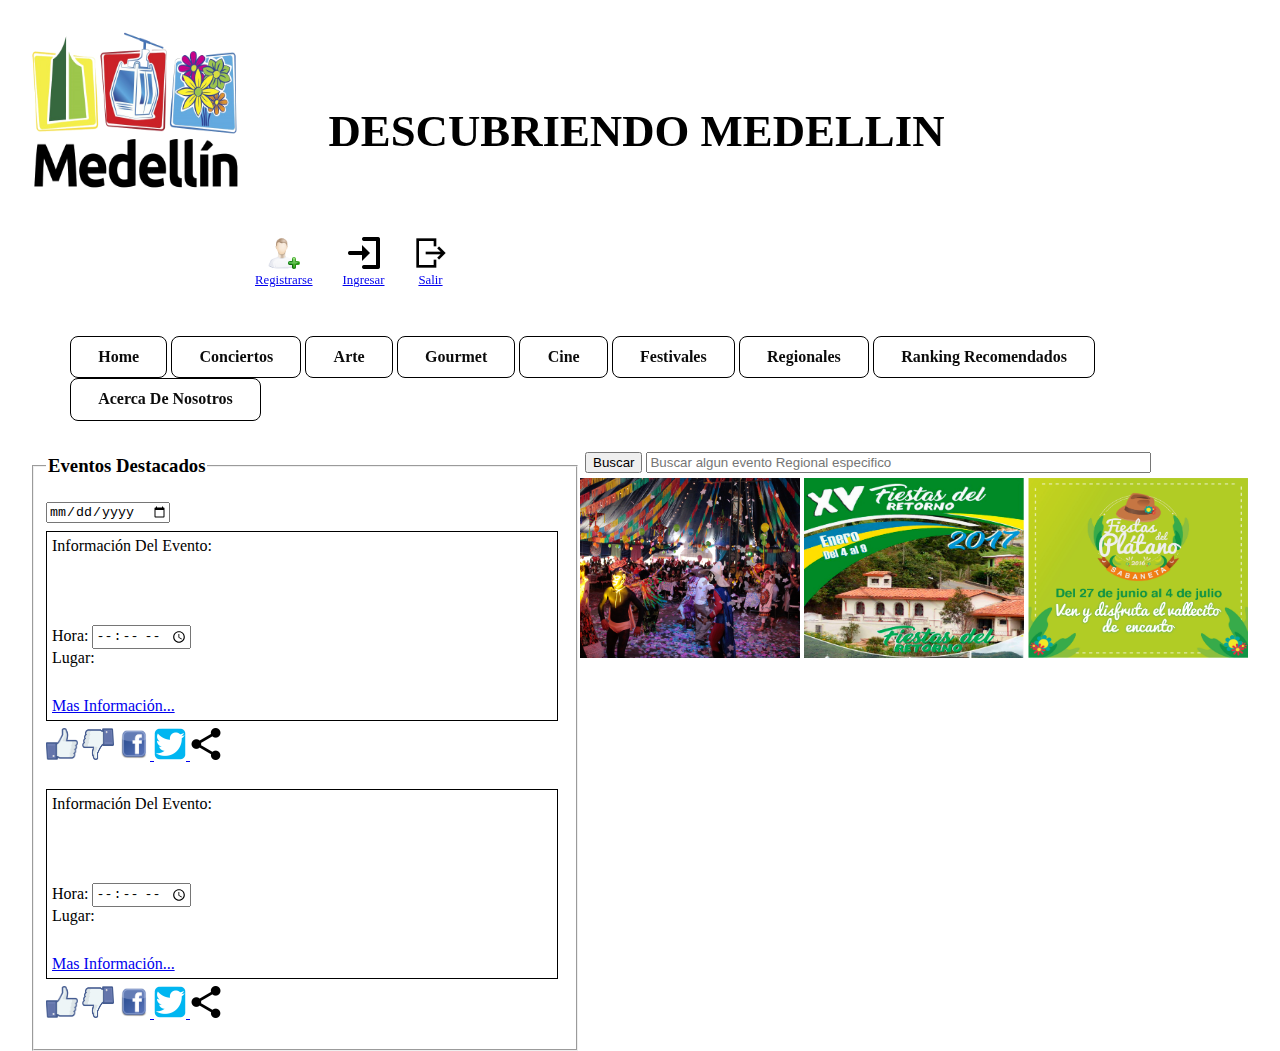
<file: secciones/regionales.html>
<!DOCTYPE html>
<html lang="es">

<head>

    <meta charset="utf-8" />
    <title>wwww.descubriendomedellin.com</title>
    <link rel="stylesheet" href="../estilos/header.css" />
    <link rel="stylesheet" href="../estilos/regionales.css" />

</head>

<!-- Inicio Body -->

<body>

    <!-- Inicio Header -->
    <header>

        <!-- Inicio Logo Banner -->
        <div id="img-h">
            <img src="../imagenes/logo.png" alt="Logo" />
        </div>
        <!-- Fin Logo Banner -->

        <!-- Inicio Titulo Banner -->
        <div id="header">
            <h1>DESCUBRIENDO MEDELLIN</h1>
        </div>
        <!-- Fin Titulo Banner -->

        <!-- Inicio Enlaces Registro Banner -->
        <div id="log">

            <a href="registrarse.html">
                <img src="../imagenes/registrarse.ico" alt="Registrarse" />
                <p>Registrarse</p>
            </a>

            <a href="ingresar.html">
                <img src="../imagenes/ingresar.ico" alt="Ingresar" />
                <p>Ingresar</p>
            </a>

            <a href="salir.html">
                <img src="../imagenes/salir.ico" alt="Salir" />
                <p>Salir</p>

            </a>

        </div>
        <!-- Fin Enlaces Registro Banner -->

    </header>
    <!-- Fin Header -->

    <!-- Inicio Barra menú -->
    <nav id="menu">

        <ul>

            <li><a href="../index.html"><b>Home</b></a></li>
            <li><a href="conciertos.html"><b>Conciertos</b></a></li>
            <li><a href="arte.html"><b>Arte</b></a></li>
            <li><a href="gourmet.html"><b>Gourmet</b></a></li>
            <li><a href="cine.html"><b>Cine</b></a></li>
            <li><a href="festivales.html"><b>Festivales</b></a></li>
            <li><a href="regionales.html"><b>Regionales</b></a></li>
            <li><a href="ranking_recomendados.html"><b>Ranking Recomendados</b></a></li>
            <li><a href="acerca_nosotros.html"><b>Acerca De Nosotros</b></a></li>

        </ul>

    </nav>
    
           
 
    <main>
        
          
        

        <section style="float: right;">

            <div class="search">
                <input type="button" value ="Buscar">
                <input type="text" placeholder = "Buscar algun evento Regional especifico" size="60%">
            </div>
        
            <div class="slide">

                <img class="img1" alt="regionales1" src="../imagenes/regionales1.png" width="220" height="180" />
                <img class="img2" alt="regionales2" src="../imagenes/regionales2.jpg" width="220" height="180" />
                <img class="img3" alt="regionales3" src="../imagenes/regionales3.jpg" width="220" height="180" />

            </div>
            <!-- Fin Slide Imágenes -->

            <!-- Inicio Video Promocional Medellin  -->
            <div class="video1">

               <iframe width="660" height="350" src="https://www.youtube.com/embed/9mJQaM2Q9fk" frameborder="0" allowfullscreen></iframe>

            </div>
            <!-- Fin Video Promocional Medellin  -->

        </section>
        <!-- Fin Seccion Medio -->

        <!-- Inicio Seccion Izquierda -->
        <section class="sectionizquierda">

           
            <fieldset>

                <legend>

                    <h3>Eventos Destacados</h3>

                </legend>

                <!-- Inicio Etiqueta de Calendario -->
                <div>

                    <input type="date" name="fecha">

                </div>
                <!-- Fin Etiqueta de Calendario -->

                <!-- Inicio Recuadro Información Del Evento #1-->
                <div class="infoevento_div1">

                    <div class="infoevento_div2">

                        <div>

                            Información Del Evento:

                        </div>

                        <div class="infoevento_div4">

                            <div class="infoevento_div5">

                                Hora:

                                <input type="time" name="" value="Hora">

                            </div>

                            <div class="infoevento_div6">

                                <label for="lugarevento1">Lugar:</label>

                            </div>

                        </div>

                        <div class="infoevento_div7">

                            <a href="#"> Mas Información...</a>

                        </div>

                    </div>

                    <div class="mapa">

                        <!-- Inicio Etiqueta Mapa Google #1-->
                        <div>

                            <iframe id="lugarevento1" src="https://www.google.com/maps/embed?pb=!1m18!1m12!1m3!1d126916.74073836466!2d-75.65125269246863!3d6.244198821240947!2m3!1f0!2f0!3f0!3m2!1i1024!2i768!4f13.1!3m3!1m2!1s0x8e4428dfb80fad05%3A0x42137cfcc7b53b56!2sMedell%C3%ADn%2C+Antioquia%2C+Colombia!5e0!3m2!1ses!2ses!4v1486577625927"
                                width="200" height="150" frameborder="0" style="border:0" allowfullscreen>
                                
                            </iframe>

                        </div>
                        <!-- Fin Etiqueta Mapa Google #1-->

                    </div>

                </div>
                <!-- Fin Recuadro Información Del Evento #1-->

                <!-- Inicio Cuadro Botones Redes Sociales #1-->
                <div class="social">

                    <img src="../imagenes/like.png" alt="Like" width="32" height="32" />


                    <img src="../imagenes/dislike.png" alt="DisLike" width="32" height="32" />

                    <a href="https://www.facebook.com/" target="_blank">

                        <img src="../imagenes/facebook.png" alt="Facebook" width="32" height="32" />

                    </a>

                    <a href="https://twitter.com/" target="_blank">

                        <img src="../imagenes/twitter.png" alt="Twitter" width="32" height="32" />

                    </a>

                    <img src="../imagenes/compartir.png" alt="Compartir" width="32" height="32" />

                </div>
                <!-- Fin Cuadro Botones Redes Sociales #1-->

                <!-- Inicio Recuadro Información Del Evento #2-->
                <div class="infoevento_div1">

                    <div class="infoevento_div2">

                        <div>

                            Información Del Evento:

                        </div>

                        <div class="infoevento_div4">

                            <div class="infoevento_div5">

                                Hora:

                                <input type="time" name="" value="Hora">

                            </div>

                            <div class="infoevento_div6">

                                <label for="lugarevento1">Lugar:</label>

                            </div>

                        </div>

                        <div class="infoevento_div7">

                            <a href="#"> Mas Información...</a>

                        </div>

                    </div>

                    <div class="mapa">

                        <!-- Inicio Etiqueta Mapa Google #2-->
                        <div>

                            <iframe id="lugarevento1" src="https://www.google.com/maps/embed?pb=!1m18!1m12!1m3!1d126916.74073836466!2d-75.65125269246863!3d6.244198821240947!2m3!1f0!2f0!3f0!3m2!1i1024!2i768!4f13.1!3m3!1m2!1s0x8e4428dfb80fad05%3A0x42137cfcc7b53b56!2sMedell%C3%ADn%2C+Antioquia%2C+Colombia!5e0!3m2!1ses!2ses!4v1486577625927"
                                width="200" height="150" frameborder="0" style="border:0" allowfullscreen>
                                
                            </iframe>

                        </div>
                        <!-- Fin Etiqueta Mapa Google #2-->

                    </div>

                </div>
                <!-- Fin Recuadro Información Del Evento #2-->

                <!-- Inicio Cuadro Botones Redes Sociales #2-->
                <div class="social">

                    <img src="../imagenes/like.png" alt="Like" width="32" height="32" />

                    <img src="../imagenes/dislike.png" alt="DisLike" width="32" height="32" />

                    <a href="https://www.facebook.com/" target="_blank">

                        <img src="../imagenes/facebook.png" alt="Facebook" width="32" height="32" />

                    </a>

                    <a href="https://twitter.com/" target="_blank">

                        <img src="../imagenes/twitter.png" alt="Twitter" width="32" height="32" />

                    </a>

                    <img src="../imagenes/compartir.png" alt="Compartir" width="32" height="32" />

                </div>
                <!-- Fin Cuadro Botones Redes Sociales #2-->

            </fieldset>
            <!-- Fin Recuadro Derecho -->

        </section>
        <!-- Fin Seccion Derecha -->

    </main>
    <!-- Fin Cuadro Principal -->

</body>
<!-- Fin Body -->

</html>
</file>
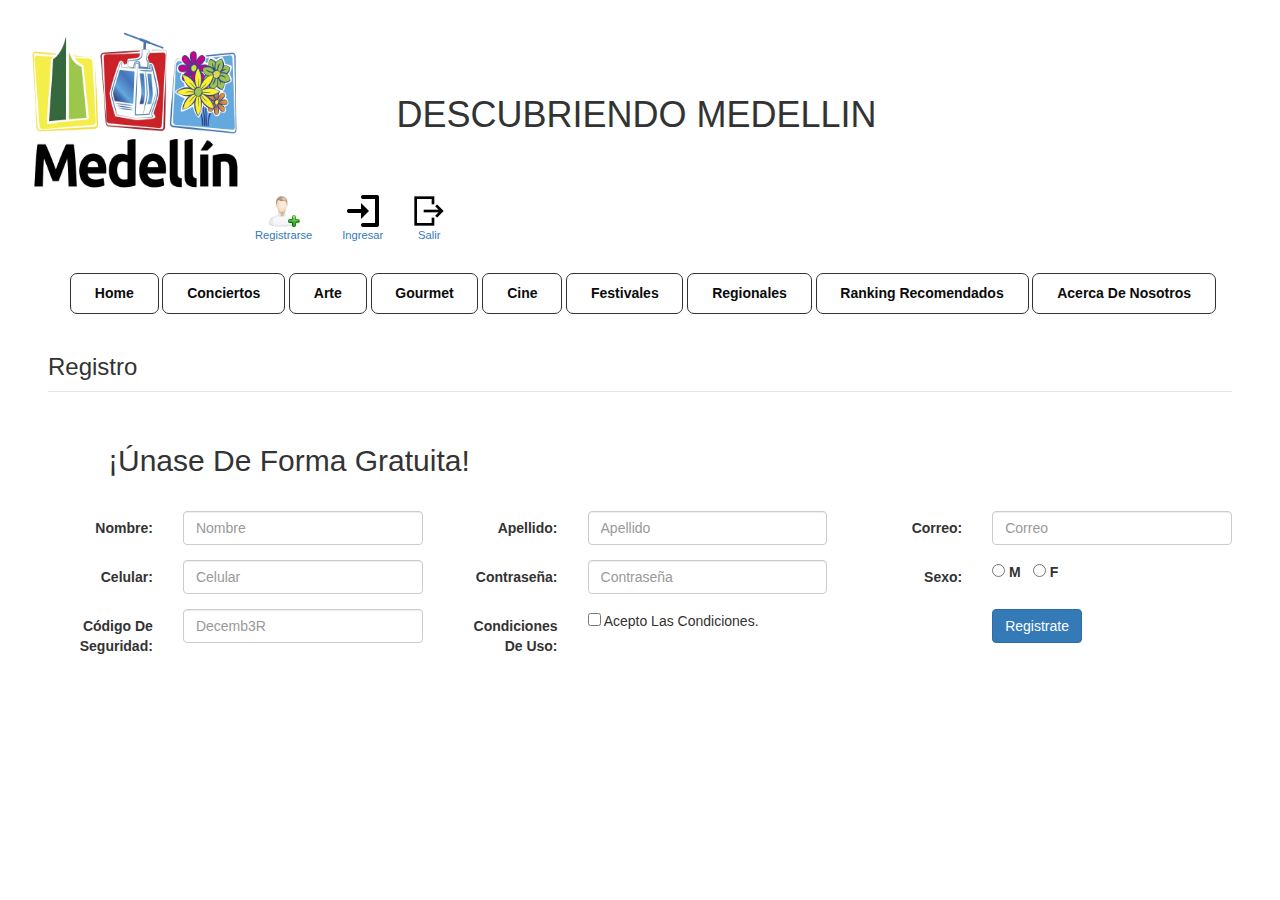
<file: secciones/registrarse.html>
<!DOCTYPE html>
<html lang="es">
<!-- Página Realizada Por: Yesid Moncada Tobón-->

<head>

    <meta charset="utf-8" />
    <meta name="viewport" content="width=device-width, initial-scale=1">
    <title>wwww.descubriendomedellin.com</title>
    <link rel="stylesheet" href="../style/css/bootstrap.min.css">
    <link rel="stylesheet" href="../estilos/header.css" />
    <link rel="stylesheet" href="../estilos/registrarse.css" />
    <script src="../style/js/jquery-3.1.1.min.js"></script>


    <script>
        $(document).ready(function() {
            $('#logo').click(function() {
                window.location.href = "../index.html";
            });
        });
    </script>

    <script>
        function validar() {
        var x = document.getElementById('#inputcorreo').pattern;
        }   
    </script>
    
</head>

<!-- Inicio Body -->

<body>

    <!-- Inicio Header -->
    <header>

        <!-- Inicio Logo Banner -->
        <div id="img-h">
            <img src="../imagenes/logo.png" alt="Logo" id="logo" />
        </div>
        <!-- Fin Logo Banner -->

        <!-- Inicio Titulo Banner -->
        <div id="header">
            <h1>DESCUBRIENDO MEDELLIN</h1>
        </div>
        <!-- Fin Titulo Banner -->

        <!-- Inicio Enlaces Registro Banner -->
        <div id="log">

            <a href="registrarse.html">
                <img src="../imagenes/registrarse.ico" alt="Registrarse" />
                <p>Registrarse</p>
            </a>

            <a href="ingresar.html">
                <img src="../imagenes/ingresar.ico" alt="Ingresar" />
                <p>Ingresar</p>
            </a>

            <a href="salir.html">
                <img src="../imagenes/salir.ico" alt="Salir" />
                <p>Salir</p>

            </a>

        </div>
        <!-- Fin Enlaces Registro Banner -->

    </header>
    <!-- Fin Header -->

    <!-- Inicio Barra menú -->
    <nav id="menu">

        <ul>

            <li><a href="../index.html"><b>Home</b></a></li>
            <li><a href="conciertos.html"><b>Conciertos</b></a></li>
            <li><a href="arte.html"><b>Arte</b></a></li>
            <li><a href="gourmet.html"><b>Gourmet</b></a></li>
            <li><a href="cine.html"><b>Cine</b></a></li>
            <li><a href="festivales.html"><b>Festivales</b></a></li>
            <li><a href="regionales.html"><b>Regionales</b></a></li>
            <li><a href="ranking_recomendados.html"><b>Ranking Recomendados</b></a></li>
            <li><a href="acerca_nosotros.html"><b>Acerca De Nosotros</b></a></li>

        </ul>

    </nav>
    <!-- Fin Barra menú -->

    <!-- Inicio Formulario -->
    <main>

        <fieldset class="fieldset">
            <legend style="padding: 10px 0px 0px 0px;">
                <h3>Registro</h3>
            </legend>
            <div style="padding: 0px 0px 20px 0px;" class="divimp">
                <h2>¡Únase De Forma Gratuita!</h2>
            </div>

            <!-- Inicio Container-Fluid -->
            <div class="container-fluid">
                <form class="form-horizontal" role="form">
                    <div class="row">

                        <div class="row">
                        <div class="col-md-4 col-xs-12">
                            <div class="form-group">
                                <label for="txtnombre" class="col-md-4 control-label">Nombre:</label>
                                <div class="col-md-8">
                                    <input type="text" class="form-control" id="txtnombre" placeholder="Nombre" required>
                                </div>
                            </div>
                        </div>


                        <div class="col-md-4 col-xs-12">
                            <div class="form-group">
                                <label for="txtapellido" class="col-md-4 control-label">Apellido:</label>
                                <div class="col-md-8">
                                    <input type="text" class="form-control" id="txtapellido" placeholder="Apellido" required>
                                </div>
                            </div>
                        </div>


                        <div class="col-md-4 col-xs-12">
                            <div class="form-group">
                                <label for="inputcorreo" class="col-md-4 control-label">Correo:</label>
                                <div class="col-md-8">
                                    <input type="email" class="form-control" id="inputcorreo" placeholder="Correo" pattern="[a-z0-9._%+-]+@[a-z0-9.-]+\.[a-z]{2,3}$" required>
                                </div>
                            </div>
                        </div>
                    </div>

                    <div class="row">
                        <div class="col-md-4 col-xs-12">
                            <div class="form-group">
                                <label for="txtcelular" class="col-md-4 control-label">Celular:</label>
                                <div class="col-md-8">
                                    <input type="text" class="form-control" id="txtcelular" placeholder="Celular"  maxlength="10" required>
                                </div>
                            </div>
                        </div>


                        <div class="col-md-4 col-xs-12">
                            <div class="form-group">
                                <label for="inputclave" class="col-md-4 control-label">Contraseña:</label>
                                <div class="col-md-8">
                                    <input type="password" class="form-control" id="inputclave" placeholder="Contraseña" minlength="6" required>
                                </div>
                            </div>
                        </div>


                        <div class="col-md-4 col-xs-12">
                            <div class="form-group">
                                <label for="rbnmasculino" class="col-md-4 control-label">Sexo:</label>
                                <div class="col-md-8">
                                    <input id="rbnmasculino" type="radio" name="sexo" value="Masculino" required />
                                    <label style="width: 20px;" for="rbnmasculino">M</label>

                                    <input id="rbnfemenino" type="radio" name="sexo" value="Femenino" required />
                                    <label style="width: 20px;" for="rbnfemenino">F</label>
                                </div>
                            </div>
                        </div>
                    </div>  


                    <div class="row">
                        <div class="col-md-4 col-xs-12">
                            <div class="form-group">
                                <label for="txtcodseguridad" class="col-md-4 control-label">Código De Seguridad:</label>
                                <div class="col-md-8">
                                    <input type="text" class="form-control" id="txtcodseguridad" placeholder="Decemb3R" required>
                                </div>
                            </div>
                        </div>

                        <div class="col-md-4 col-xs-12">
                            <div class="form-group">
                                <label for="txtcondiciones" class="col-md-4 control-label">Condiciones De Uso:</label>
                                <div class="col-md-8">
                                    <input type="checkbox" id="txtcondiciones" placeholder="Condiciones De Uso" required> Acepto Las Condiciones.
                                </div>
                            </div>
                        </div>

                        <div class="col-md-4 col-xs-12">
                            <div class="form-group">
                                <label for="btnregistrate" class="col-md-4 control-label"></label>
                                <div class="col-md-8">
                                    <button type="submit" class="btn btn-primary" id="btnregistrate" onclick="validar()">Registrate</button>
                                </div>
                            </div>
                        </div>
                    </div>                                                            

                    </div>

                </form>

            </div>
            <!-- Fin Container-Fluid -->

        </fieldset>
        <!-- Fin Recuadro -->

    </main>
    <!-- Fin Cuadro Principal -->
    <!-- Fin Formulario -->

</body>
<!-- Fin Body -->

</html>
</file>
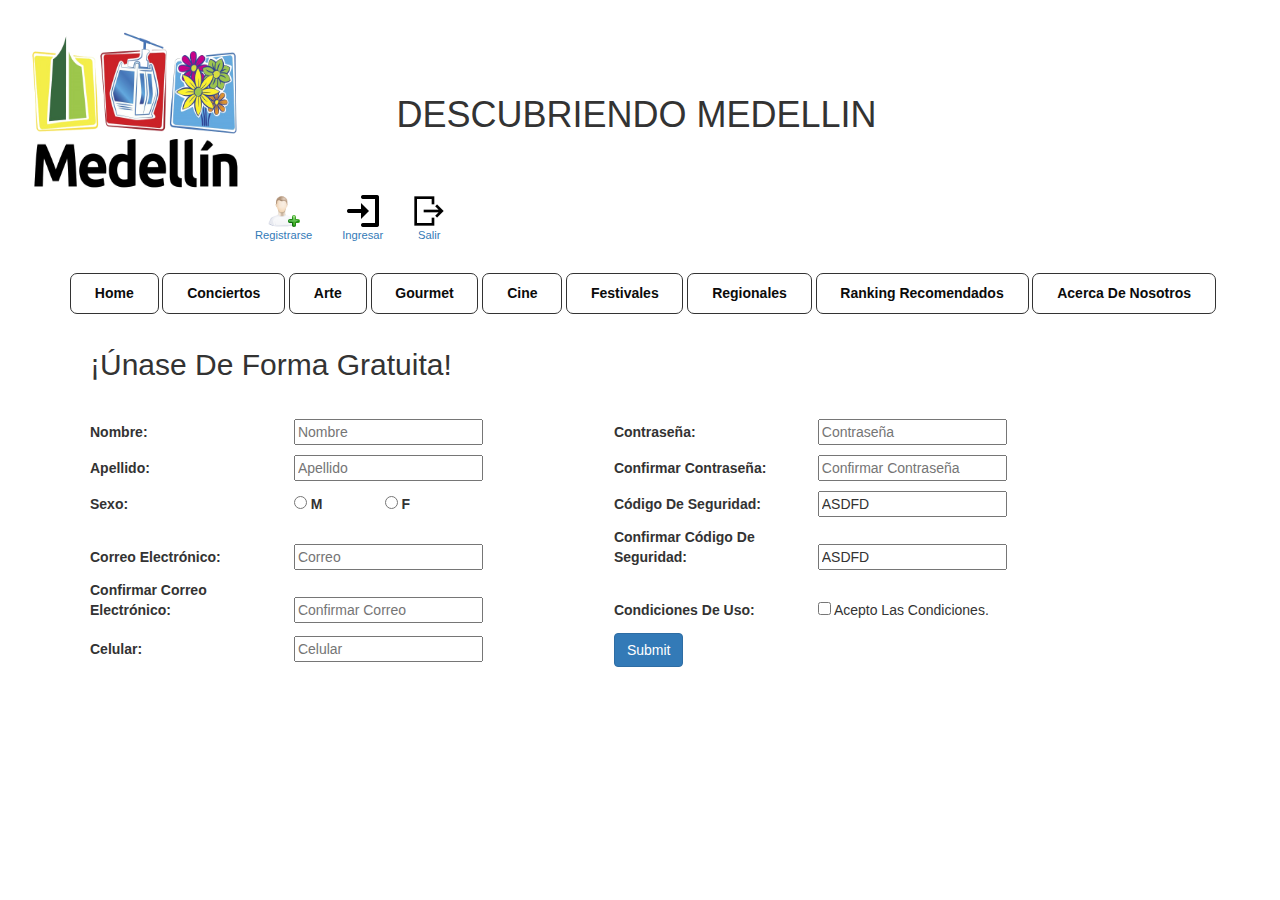
<file: secciones/registrarse2.html>
<!DOCTYPE html>
<html lang="es">
<!-- Página Realizada Por: Yesid Moncada Tobón-->

<head>

    <meta charset="utf-8" />
    <meta name="viewport" content="width=device-width, initial-scale=1">
    <title>wwww.descubriendomedellin.com</title>
    <link rel="stylesheet" href="../style/css/bootstrap.min.css">
    <link rel="stylesheet" href="../estilos/header.css" />
    <link rel="stylesheet" href="../estilos/registrarse.css" />
    <script src="../style/js/jquery-3.1.1.min.js"></script>
    <script src="../style/js/validar_formulario.js"></script>
    <script src="../style/js/redireccion_index.js"></script>

</head>

<!-- Inicio Body -->

<body>

    <!-- Inicio Header -->
    <header>

        <!-- Inicio Logo Banner -->
        <div id="img-h" onclick="ready()">
            <img src="../imagenes/logo.png" alt="Logo" id="logo" />
        </div>
        <!-- Fin Logo Banner -->

        <!-- Inicio Titulo Banner -->
        <div id="header">
            <h1>DESCUBRIENDO MEDELLIN</h1>
        </div>
        <!-- Fin Titulo Banner -->

        <!-- Inicio Enlaces Registro Banner -->
        <div id="log">

            <a href="registrarse.html">
                <img src="../imagenes/registrarse.ico" alt="Registrarse" />
                <p>Registrarse</p>
            </a>

            <a href="ingresar.html">
                <img src="../imagenes/ingresar.ico" alt="Ingresar" />
                <p>Ingresar</p>
            </a>

            <a href="salir.html">
                <img src="../imagenes/salir.ico" alt="Salir" />
                <p>Salir</p>

            </a>

        </div>
        <!-- Fin Enlaces Registro Banner -->

    </header>
    <!-- Fin Header -->

    <!-- Inicio Barra menú -->
    <nav id="menu">

        <ul>

            <li><a href="../index.html"><b>Home</b></a></li>
            <li><a href="conciertos.html"><b>Conciertos</b></a></li>
            <li><a href="arte.html"><b>Arte</b></a></li>
            <li><a href="gourmet.html"><b>Gourmet</b></a></li>
            <li><a href="cine.html"><b>Cine</b></a></li>
            <li><a href="festivales.html"><b>Festivales</b></a></li>
            <li><a href="regionales.html"><b>Regionales</b></a></li>
            <li><a href="ranking_recomendados.html"><b>Ranking Recomendados</b></a></li>
            <li><a href="acerca_nosotros.html"><b>Acerca De Nosotros</b></a></li>

        </ul>

    </nav>
    <!-- Fin Barra menú -->

    <!-- Inicio Cuadro Principal -->
    <main>

        <div class="divimp">

            <h2>¡Únase De Forma Gratuita!</h2><br>

        </div>

        <form action="registrar.php" method="POST" class="form-register" onsubmit="return validar();">

            <div class="divimp">

                <label for="txtnombre">Nombre:</label>
                <input id="txtnombre" type="text" name="nombre" value="" placeholder="Nombre" />

            </div>

            <div class="divimp">

                <label for="txtcontrasena1">Contraseña:</label>
                <input id="txtcontrasena1" type="password" name="contrasena1" value="" placeholder="Contraseña" />

            </div>

            <div class="divimp">

                <label for="txtapellido">Apellido:</label>
                <input id="txtapellido" type="text" name="apellido" value="" placeholder="Apellido" />

            </div>

            <div class="divimp">

                <label for="txtcontrasena2">Confirmar Contraseña:</label>
                <input id="txtcontrasena2" type="password" name="contrasena2" value="" placeholder="Confirmar Contraseña" />

            </div>

            <div class="divimp">

                <label for="rbnmasculino">Sexo:</label>

                <input id="rbnmasculino" type="radio" name="sexo" value="Masculino">
                <label for="rbnmasculino" class="lblshort">M</label>

                <input id="rbnfemenino" type="radio" name="sexo" value="Femenino">
                <label for="rbnfemenino" class="lblshort">F</label>

            </div>

            <div class="divimp">

                <label for="txtcodseguridad1">Código De Seguridad:</label>
                <input id="txtcodseguridad1" type="text" name="codseguridad1" value="ASDFD" placeholder="Código De Seguridad" />

            </div>

            <div class="divimp">

                <label for="txtcorreo1">Correo Electrónico:</label>
                <input id="txtcorreo1" type="email" name="correo1" value="" placeholder="Correo" />

            </div>

            <div class="divimp">

                <label for="txtcodseguridad2">Confirmar Código De Seguridad:</label>
                <input id="txtcodseguridad2" type="text" name="codseguridad2" value="ASDFD" placeholder="Confirmar Código De Seguridad" />

            </div>

            <div class="divimp">

                <label for="txtcorreo2">Confirmar Correo Electrónico:</label>
                <input id="txtcorreo2" type="email" name="correo2" value="" placeholder="Confirmar Correo" />

            </div>

            <div class="divimp">

                <label for="txtcondiciones">Condiciones De Uso:</label>
                <input id="txtcondiciones" type="checkbox" name="condiciones" value=""> Acepto Las Condiciones.

            </div>

            <div class="divimp">

                <label for="txtcelular">Celular:</label>
                <input id="txtcelular" type="tel" name="celular" value="" placeholder="Celular" />

            </div>

            <div class="divimp">
                <input id="enviar" type="submit" class="btn btn-primary" onclick="validar()" />
            </div>

        </form>

    </main>
    <!-- Fin Cuadro Principal -->

</body>
<!-- Fin Body -->

</html>
</file>
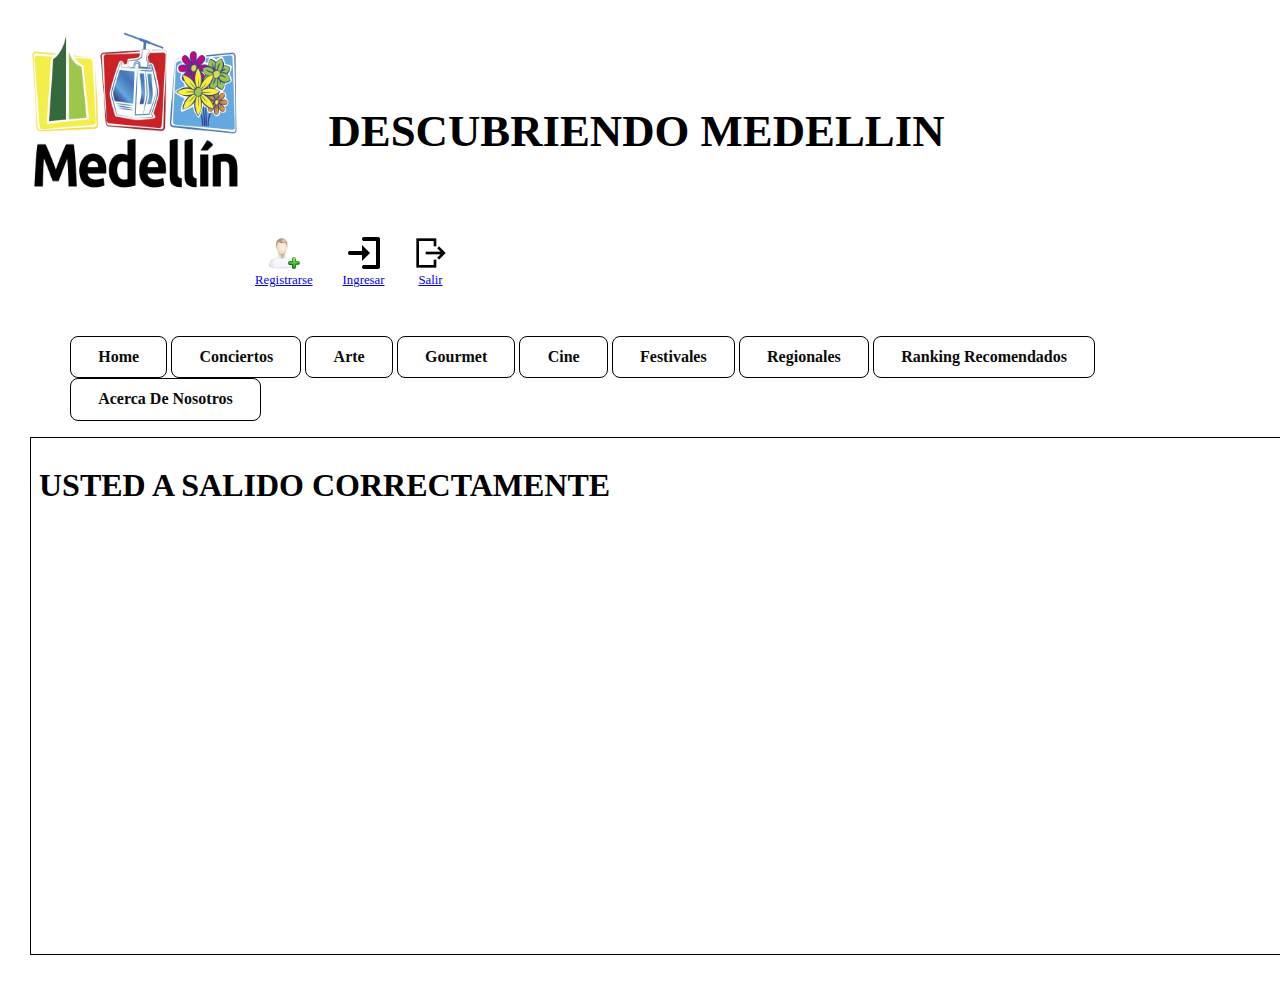
<file: secciones/salir.html>
<!DOCTYPE html>
<html lang="es">
<!-- Página Realizada Por: Yesid Moncada Tobón-->

<head>

    <meta charset="utf-8" />
    <title>wwww.descubriendomedellin.com</title>
    <link rel="stylesheet" href="../estilos/header.css" />
    <link rel="stylesheet" href="../estilos/ingresar.css" />

</head>

<!-- Inicio Body -->

<body>

    <!-- Inicio Header -->
    <header>

        <!-- Inicio Logo Banner -->
        <div id="img-h">
            <img src="../imagenes/logo.png" alt="Logo" />
        </div>
        <!-- Fin Logo Banner -->

        <!-- Inicio Titulo Banner -->
        <div id="header">
            <h1>DESCUBRIENDO MEDELLIN</h1>
        </div>
        <!-- Fin Titulo Banner -->

        <!-- Inicio Enlaces Registro Banner -->
        <div id="log">

            <a href="registrarse.html">
                <img src="../imagenes/registrarse.ico" alt="Registrarse" />
                <p>Registrarse</p>
            </a>

            <a href="ingresar.html">
                <img src="../imagenes/ingresar.ico" alt="Ingresar" />
                <p>Ingresar</p>
            </a>

            <a href="salir.html">
                <img src="../imagenes/salir.ico" alt="Salir" />
                <p>Salir</p>

            </a>

        </div>
        <!-- Fin Enlaces Registro Banner -->

    </header>
    <!-- Fin Header -->

    <!-- Inicio Barra menú -->
    <nav id="menu">

        <ul>

            <li><a href="../index.html"><b>Home</b></a></li>
            <li><a href="conciertos.html"><b>Conciertos</b></a></li>
            <li><a href="arte.html"><b>Arte</b></a></li>
            <li><a href="gourmet.html"><b>Gourmet</b></a></li>
            <li><a href="cine.html"><b>Cine</b></a></li>
            <li><a href="festivales.html"><b>Festivales</b></a></li>
            <li><a href="regionales.html"><b>Regionales</b></a></li>
            <li><a href="ranking_recomendados.html"><b>Ranking Recomendados</b></a></li>
            <li><a href="acerca_nosotros.html"><b>Acerca De Nosotros</b></a></li>

        </ul>

    </nav>
    <!-- Fin Barra menú -->

    <!-- Inicio Cuadro Principal -->
    <main>

        <!-- Inicio Recuadro-->
        <div class="div1">

			<h1>USTED A SALIDO CORRECTAMENTE</h1>

        </div>
        <!-- Fin Recuadro-->

    </main>
    <!-- Fin Cuadro Principal -->

</body>
<!-- Fin Body -->

</html>
</file>
<file: estilos/header.css>
/* ////// Dimensiones Generales del Cuerpo! /////// */

body {
    padding: 15px;
    margin: 15px;
}


/* ////// Tamaños y posición de los contenedores en el Header ////// */

header {
    width: 100%;
    display: inline-block;
}

header>#img-h,
#header,
#log {
    float: left;
}


/* ////// Dimensiones del Logo ////// */

#img-h img {
    width: 210px;
    height: 160px;
}


/* ///// Posición y dimensiones del titulo: "Descubriendo Medellin" ///// */

#header {
    font-size: 140%;
    margin-top: 45px;
    width: 65%;
    text-align: center;
}


/* ///// Tamaños y posiciones de registro, ingreso y salida ///// */

#log {
    text-align: center;
    margin-top: 35px;
    display: inline-flex;
}

#log>a {
    padding: 15px;
}

#log>a p {
    margin-top: auto;
    font-size: 80%;
}

#log>a img {
    width: 32px;
    height: 32px;
}


/* ///// Lista de Navegación ///// */

#menu ul li {
    /*background: #0B0B0B;*/
    display: inline-block;
    border-radius: 0.5em;
    border: solid 1px;
    padding: 0.7em 1.7em;
}

#menu ul li a {
    color: #0B0B0B;
    text-decoration: none;
}


/*#menu{
  background-color: #888888;
}

#menu ul{
  list-style: none;
  display: inline-flex;
}

#menu > ul li{
  margin: 10px;
  padding: 12px;
  border-radius: 0.5em;
  background-color: #0B0B0B;
}

#menu > ul li a{
  text-decoration: none;
  color: #FFFFFF;
}*/


/*body
{ background: #FFFFFF;
text-align: left;
font: bold 16 px "trebuchet ms";
}


h1
{
text-align: center;
}

nav#menu ul li
{ background: #0B0B0B;
	display: inline-block;
	border-radius: 0.5em;
	padding: 0.7em 2em;
}

nav#menu ul li a
{
	color: #FFFFFF;
	text-decoration: none;
}*/
</file>
<file: estilos/home.css>
.slide {
    border: 1px solid black;
    padding: 5px 5px 5px 5px;
    width: 720px;
    text-align: center;
}

.video1 {
    padding: 5px 5px 5px 5px;
    margin-top: 6px;
}

.infoevento_div1 {
    margin-top: 8px;
    border: 1px solid black;
    width: 520px;
    padding: 5px 5px 5px 5px;
}

.sectionderecha {
    width: 510px;
    float: left;
}

.social {
    margin-top: 7px;
    width: 180px;
    height: 53px;
    float: left;
}

.mapa {
    display: inline-block;
    width: 100px;
    padding: 5px 5px 5px 5px;
}

.infoevento_div2 {
    display: inline-block;
    width: 290px;
    vertical-align: top;
}

.infoevento_div4 {
    margin-top: 70px;
}

.infoevento_div5 {
    display: inline-block;
}

.infoevento_div6 {
    display: inline-block;
    margin-left: 120px;
}

.infoevento_div7 {
    margin-top: 30px;
}



#form {
  width: 250px;
  margin: 0 auto;
  height: 50px;
}

#form p {
  text-align: center;
}

#form label {
  font-size: 20px;
}

input[type="radio"] {
  display: none;
}

label {
  color: grey;
}

.clasificacion {
  direction: rtl;
  unicode-bidi: bidi-override;
}

label:hover,
label:hover ~ label {
  color: orange;
}

input[type="radio"]:checked ~ label {
  color: orange;
}
</file>
<file: estilos/acerca_nosotros.css>
.div1 {
    border: 1px solid black;
    width: 1250px;
    height: 500px;
    padding: 8px 8px 8px 8px;
}

.imagen {
    padding: 5px 5px 5px 5px;
    width: 480px;
    height: 250px;
    float: right;
}
</file>
<file: estilos/cine.css>
#left {
    width: 50%;
    float: left;
}

#right {
    width: 50%;
    float: right;
}

#evento {
    display: inline-flex;
}

#evento>div img {
    width: 250px;
    height: 200px;
    padding: 13px;
}

#evento>div iframe {
    padding: 13px;
    width: 340px;
    height: 200px;
}

#t-r {
    width: 630px;
    height: 200px;
    float: left;
    padding: 8px 8px 8px 8px;
}

#t-precios {
    height: 150px;
    width: 100%;
}

.redes {

    margin-top: 7px;
    width: 180px;
    height: 53px;
}


#article {
    float: left;
    width: 100%;
    font-size: 110%;
}

#t-info {
    height: 250px;
    width: 150%;
}

#comentarios {
    list-style: none;
    display: block;
    
}

.comentarios {
    display: inline-flex;
    width: 100%;
}

.user {
    padding: 12px;
    width: 150%;
    text-align: center;
}

.user img {
    width: 40px;
    height: 40px;
}

.parrafo {
    padding: 12px;
    width: 500%;
}

.parrafo img {
    width: 25px;
    height: 25px;
}

.parrafo input {
    display: inline-block;
}
</file>
<file: estilos/festivales.css>
.search {

    margin-top: 10px;
    padding: 5px 5px 5px 5px;
}

}

.slide {
    padding: 5px 5px 5px 5px;
    width: 660px;
    text-align: right;
    border: 1px solid black;
}

.video1 {
    padding: 5px 5px 5px 5px;
    margin-top: 2px;
}

.infoevento_div1 {
    margin-top: 8px;
    border: 1px solid black;
    width: 500px;
    padding: 5px 5px 5px 5px;
}

.sectionizquierda {
    width: 550px;
    float: right;
}

.social {

    margin-top: 7px;
    width: 180px;
    height: 53px;
}

.mapa {
    display: inline-block;
    width: 100px;
    padding: 5px 5px 5px 5px;
}

.infoevento_div2 {
    display: inline-block;
    width: 290px;
    vertical-align: top;
}

.infoevento_div4 {
    margin-top: 70px;
}

.infoevento_div5 {
    display: inline-block;
}

.infoevento_div6 {
    display: inline-block;
    margin-right: 120px;
}

.infoevento_div7 {
    margin-top: 30px;
}
</file>
<file: estilos/gourmet.css>
.search {

    margin-top: 10px;
    padding: 5px 5px 5px 5px;
}

}

.slide {
    padding: 5px 5px 5px 5px;
    width: 660px;
    text-align: right;
    border: 1px solid black;
}

.video1 {
    padding: 5px 5px 5px 5px;
    margin-top: 2px;
}

.infoevento_div1 {
    margin-top: 8px;
    border: 1px solid black;
    width: 500px;
    padding: 5px 5px 5px 5px;
}

.sectionizquierda {
    width: 550px;
    float: right;
}

.social {

    margin-top: 7px;
    width: 180px;
    height: 53px;
}

.mapa {
    display: inline-block;
    width: 100px;
    padding: 5px 5px 5px 5px;
}

.infoevento_div2 {
    display: inline-block;
    width: 290px;
    vertical-align: top;
}

.infoevento_div4 {
    margin-top: 70px;
}

.infoevento_div5 {
    display: inline-block;
}

.infoevento_div6 {
    display: inline-block;
    margin-right: 120px;
}

.infoevento_div7 {
    margin-top: 30px;
}
</file>
<file: estilos/ingresar.css>
.div1 {
    border: 1px solid black;
    width: 1250px;
    height: 500px;
    padding: 8px 8px 8px 8px;
}
</file>
<file: estilos/ranking.css>
.slide {
    border: 1px solid black;
    padding: 5px 5px 5px 5px;
    width: 720px;
    text-align: center;
}

.video1 {
    padding: 5px 5px 5px 5px;
    margin-top: 6px;
}

.infoevento_div1 {
    margin-top: 8px;
    border: 1px solid black;
    padding: 5px 5px 5px 5px;
}

/*.section {
    width: 510px;
    float: left;
}*/

.social {
    margin-top: 7px;
    width: 180px;
    height: 53px;
}

.mapa {
    display: inline-block;
    width: 100px;
    padding: 5px 5px 5px 5px;
}

.infoevento_div2 {
    display: inline-block;
    width: 290px;
    vertical-align: top;
}

.infoevento_div4 {
    margin-top: 70px;
}

.infoevento_div5 {
    display: inline-block;
}

.infoevento_div6 {
    display: inline-block;
    margin-left: 120px;
}

.infoevento_div7 {
    margin-top: 30px;
}
</file>
<file: estilos/regionales.css>
.search {

    margin-top: 10px;
    padding: 5px 5px 5px 5px;
}

}

.slide {
    padding: 5px 5px 5px 5px;
    width: 660px;
    text-align: right;
    border: 1px solid black;
}

.video1 {
    padding: 5px 5px 5px 5px;
    margin-top: 2px;
}

.infoevento_div1 {
    margin-top: 8px;
    border: 1px solid black;
    width: 500px;
    padding: 5px 5px 5px 5px;
}

.sectionizquierda {
    width: 550px;
    float: right;
}

.social {

    margin-top: 7px;
    width: 180px;
    height: 53px;
}

.mapa {
    display: inline-block;
    width: 100px;
    padding: 5px 5px 5px 5px;
}

.infoevento_div2 {
    display: inline-block;
    width: 290px;
    vertical-align: top;
}

.infoevento_div4 {
    margin-top: 70px;
}

.infoevento_div5 {
    display: inline-block;
}

.infoevento_div6 {
    display: inline-block;
    margin-right: 120px;
}

.infoevento_div7 {
    margin-top: 30px;
}
</file>
<file: estilos/registrarse.css>
.fieldset {
    width: 1200px;
    height: 500px;
    padding: 8px 8px 8px 8px;
    position: relative;
    margin: 10px auto;
}

label {
    width: 200px;
    display: inline-block;
}

.divimp {
    width: 400px;
    display: inline-block;
    margin: 4px 60px;
}

.lblshort {
    width: 70px;
}

.registrate {
    padding: 5px 20px 5px 20px;
}
</file>
